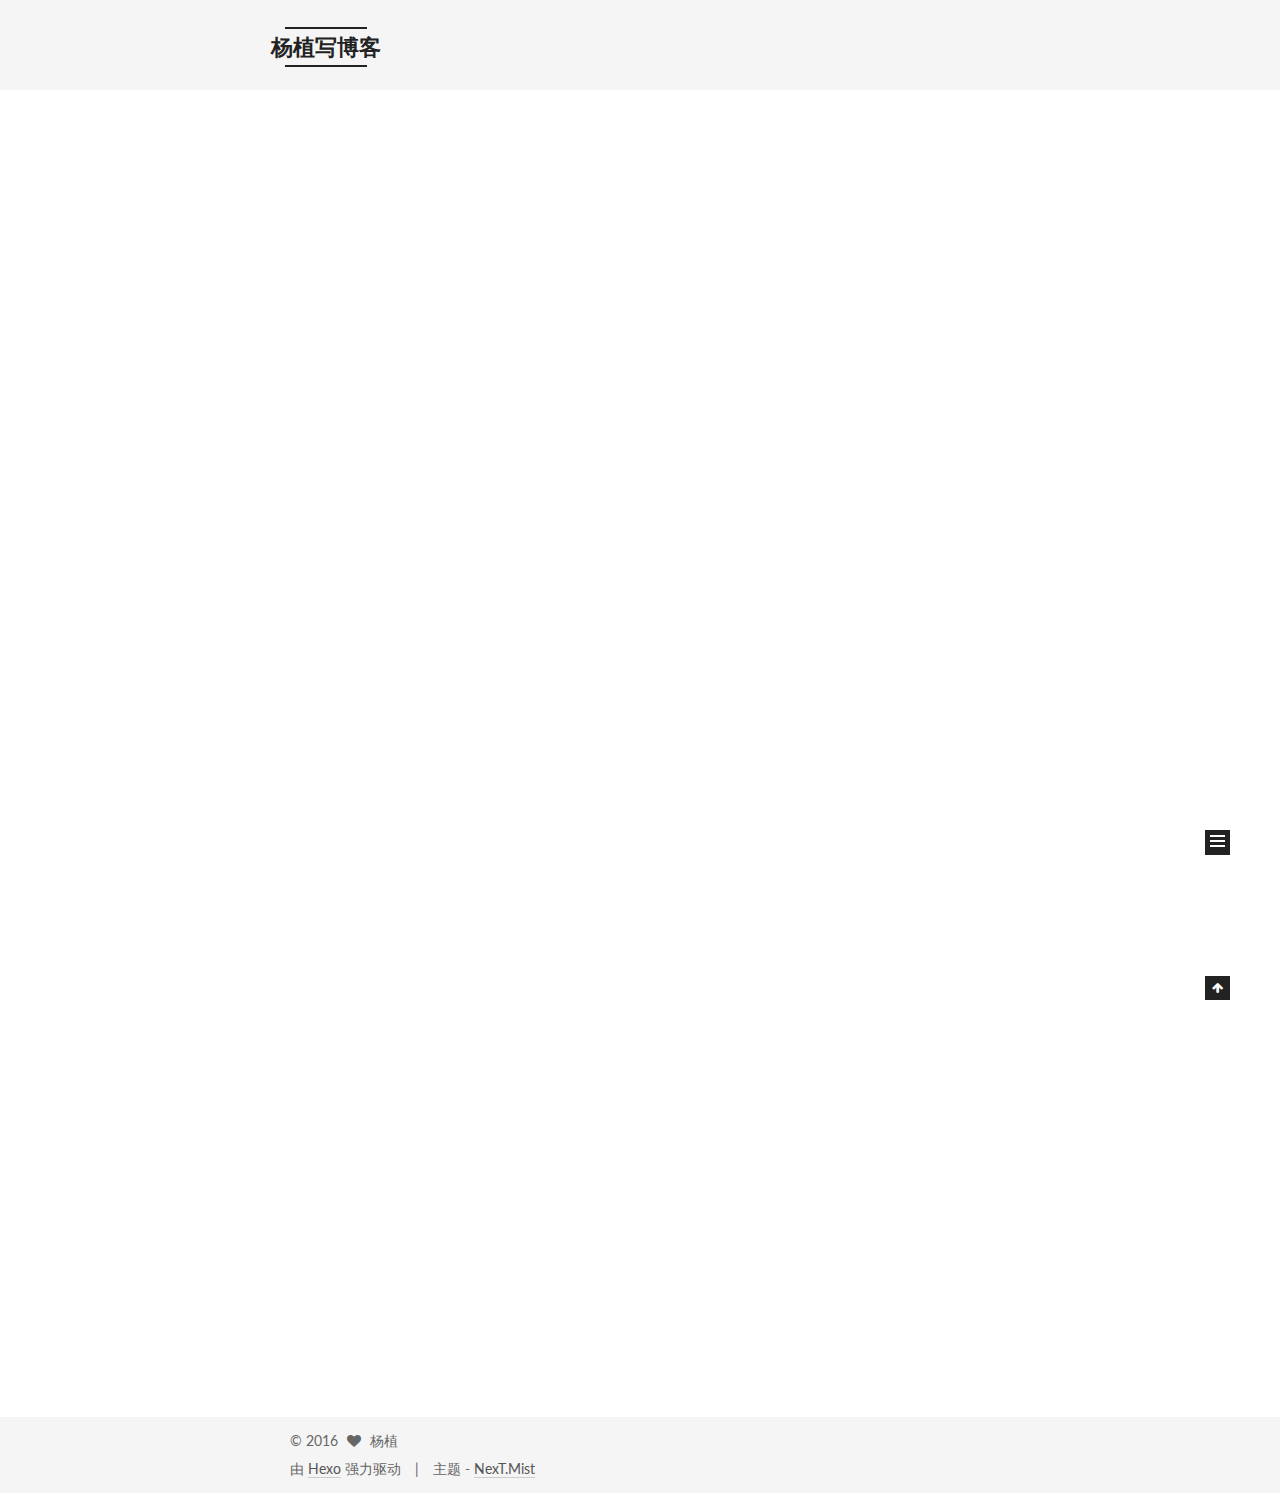
<file: index.html>
<!doctype html>



  


<html class="theme-next mist use-motion">
<head>
  <meta charset="UTF-8"/>
<meta http-equiv="X-UA-Compatible" content="IE=edge,chrome=1" />
<meta name="viewport" content="width=device-width, initial-scale=1, maximum-scale=1"/>



<meta http-equiv="Cache-Control" content="no-transform" />
<meta http-equiv="Cache-Control" content="no-siteapp" />












  
  
  <link href="/vendors/fancybox/source/jquery.fancybox.css?v=2.1.5" rel="stylesheet" type="text/css" />




  
  
  
  

  
    
    
  

  

  

  

  

  
    
    
    <link href="//fonts.googleapis.com/css?family=Lato:300,300italic,400,400italic,700,700italic&subset=latin,latin-ext" rel="stylesheet" type="text/css">
  






<link href="/vendors/font-awesome/css/font-awesome.min.css?v=4.4.0" rel="stylesheet" type="text/css" />

<link href="/css/main.css?v=5.0.1" rel="stylesheet" type="text/css" />


  <meta name="keywords" content="Hexo, NexT" />








  <link rel="shortcut icon" type="image/x-icon" href="/favicon.ico?v=5.0.1" />






<meta name="description">
<meta property="og:type" content="website">
<meta property="og:title" content="杨植写博客">
<meta property="og:url" content="http://yoursite.com/index.html">
<meta property="og:site_name" content="杨植写博客">
<meta property="og:description">
<meta name="twitter:card" content="summary">
<meta name="twitter:title" content="杨植写博客">
<meta name="twitter:description">



<script type="text/javascript" id="hexo.configuration">
  var NexT = window.NexT || {};
  var CONFIG = {
    scheme: 'Mist',
    sidebar: {"position":"left","display":"post"},
    fancybox: true,
    motion: true,
    duoshuo: {
      userId: 0,
      author: '博主'
    }
  };
</script>

  <title> 杨植写博客 </title>
</head>

<body itemscope itemtype="http://schema.org/WebPage" lang="zh-Hans">

  










  
  
    
  

  <div class="container one-collumn sidebar-position-left 
   page-home 
 ">
    <div class="headband"></div>

    <header id="header" class="header" itemscope itemtype="http://schema.org/WPHeader">
      <div class="header-inner"><div class="site-meta ">
  

  <div class="custom-logo-site-title">
    <a href="/"  class="brand" rel="start">
      <span class="logo-line-before"><i></i></span>
      <span class="site-title">杨植写博客</span>
      <span class="logo-line-after"><i></i></span>
    </a>
  </div>
  <p class="site-subtitle"></p>
</div>

<div class="site-nav-toggle">
  <button>
    <span class="btn-bar"></span>
    <span class="btn-bar"></span>
    <span class="btn-bar"></span>
  </button>
</div>

<nav class="site-nav">
  

  
    <ul id="menu" class="menu">
      
        
        <li class="menu-item menu-item-home">
          <a href="/" rel="section">
            
              <i class="menu-item-icon fa fa-fw fa-home"></i> <br />
            
            首页
          </a>
        </li>
      
        
        <li class="menu-item menu-item-archives">
          <a href="/archives" rel="section">
            
              <i class="menu-item-icon fa fa-fw fa-archive"></i> <br />
            
            归档
          </a>
        </li>
      
        
        <li class="menu-item menu-item-tags">
          <a href="/tags" rel="section">
            
              <i class="menu-item-icon fa fa-fw fa-tags"></i> <br />
            
            标签
          </a>
        </li>
      

      
    </ul>
  

  
</nav>

 </div>
    </header>

    <main id="main" class="main">
      <div class="main-inner">
        <div class="content-wrap">
          <div id="content" class="content">
            
  <section id="posts" class="posts-expand">
    
      

  
  

  
  
  

  <article class="post post-type-normal " itemscope itemtype="http://schema.org/Article">

    
      <header class="post-header">

        
        
          <h1 class="post-title" itemprop="name headline">
            
            
              
                
                <a class="post-title-link" href="/2016/05/18/my-blog/" itemprop="url">
                  my blog
                </a>
              
            
          </h1>
        

        <div class="post-meta">
          <span class="post-time">
            <span class="post-meta-item-icon">
              <i class="fa fa-calendar-o"></i>
            </span>
            <span class="post-meta-item-text">发表于</span>
            <time itemprop="dateCreated" datetime="2016-05-18T14:57:11+08:00" content="2016-05-18">
              2016-05-18
            </time>
          </span>

          

          
            
          

          

          
          

          
        </div>
      </header>
    


    <div class="post-body" itemprop="articleBody">

      
      

      
        
          
            
          
        
      
    </div>

    <div>
      
    </div>

    <div>
      
    </div>

    <footer class="post-footer">
      

      

      
      
        <div class="post-eof"></div>
      
    </footer>
  </article>


    
      

  
  

  
  
  

  <article class="post post-type-normal " itemscope itemtype="http://schema.org/Article">

    
      <header class="post-header">

        
        
          <h1 class="post-title" itemprop="name headline">
            
            
              
                
                <a class="post-title-link" href="/2016/05/18/hello-world/" itemprop="url">
                  Hello World
                </a>
              
            
          </h1>
        

        <div class="post-meta">
          <span class="post-time">
            <span class="post-meta-item-icon">
              <i class="fa fa-calendar-o"></i>
            </span>
            <span class="post-meta-item-text">发表于</span>
            <time itemprop="dateCreated" datetime="2016-05-18T14:45:47+08:00" content="2016-05-18">
              2016-05-18
            </time>
          </span>

          

          
            
          

          

          
          

          
        </div>
      </header>
    


    <div class="post-body" itemprop="articleBody">

      
      

      
        
          
            <p>Welcome to <a href="https://hexo.io/" target="_blank" rel="external">Hexo</a>! This is your very first post. Check <a href="https://hexo.io/docs/" target="_blank" rel="external">documentation</a> for more info. If you get any problems when using Hexo, you can find the answer in <a href="https://hexo.io/docs/troubleshooting.html" target="_blank" rel="external">troubleshooting</a> or you can ask me on <a href="https://github.com/hexojs/hexo/issues" target="_blank" rel="external">GitHub</a>.</p>
<h2 id="Quick-Start"><a href="#Quick-Start" class="headerlink" title="Quick Start"></a>Quick Start</h2><h3 id="Create-a-new-post"><a href="#Create-a-new-post" class="headerlink" title="Create a new post"></a>Create a new post</h3><figure class="highlight bash"><table><tr><td class="gutter"><pre><span class="line">1</span><br></pre></td><td class="code"><pre><span class="line">$ hexo new <span class="string">"My New Post"</span></span><br></pre></td></tr></table></figure>
<p>More info: <a href="https://hexo.io/docs/writing.html" target="_blank" rel="external">Writing</a></p>
<h3 id="Run-server"><a href="#Run-server" class="headerlink" title="Run server"></a>Run server</h3><figure class="highlight bash"><table><tr><td class="gutter"><pre><span class="line">1</span><br></pre></td><td class="code"><pre><span class="line">$ hexo server</span><br></pre></td></tr></table></figure>
<p>More info: <a href="https://hexo.io/docs/server.html" target="_blank" rel="external">Server</a></p>
<h3 id="Generate-static-files"><a href="#Generate-static-files" class="headerlink" title="Generate static files"></a>Generate static files</h3><figure class="highlight bash"><table><tr><td class="gutter"><pre><span class="line">1</span><br></pre></td><td class="code"><pre><span class="line">$ hexo generate</span><br></pre></td></tr></table></figure>
<p>More info: <a href="https://hexo.io/docs/generating.html" target="_blank" rel="external">Generating</a></p>
<h3 id="Deploy-to-remote-sites"><a href="#Deploy-to-remote-sites" class="headerlink" title="Deploy to remote sites"></a>Deploy to remote sites</h3><figure class="highlight bash"><table><tr><td class="gutter"><pre><span class="line">1</span><br></pre></td><td class="code"><pre><span class="line">$ hexo deploy</span><br></pre></td></tr></table></figure>
<p>More info: <a href="https://hexo.io/docs/deployment.html" target="_blank" rel="external">Deployment</a></p>

          
        
      
    </div>

    <div>
      
    </div>

    <div>
      
    </div>

    <footer class="post-footer">
      

      

      
      
        <div class="post-eof"></div>
      
    </footer>
  </article>


    
  </section>

  


          </div>
          


          

        </div>
        
          
  
  <div class="sidebar-toggle">
    <div class="sidebar-toggle-line-wrap">
      <span class="sidebar-toggle-line sidebar-toggle-line-first"></span>
      <span class="sidebar-toggle-line sidebar-toggle-line-middle"></span>
      <span class="sidebar-toggle-line sidebar-toggle-line-last"></span>
    </div>
  </div>

  <aside id="sidebar" class="sidebar">
    <div class="sidebar-inner">

      

      

      <section class="site-overview sidebar-panel  sidebar-panel-active ">
        <div class="site-author motion-element" itemprop="author" itemscope itemtype="http://schema.org/Person">
          <img class="site-author-image" itemprop="image"
               src="/images/avatar.gif"
               alt="杨植" />
          <p class="site-author-name" itemprop="name">杨植</p>
          <p class="site-description motion-element" itemprop="description"></p>
        </div>
        <nav class="site-state motion-element">
          <div class="site-state-item site-state-posts">
            <a href="/archives">
              <span class="site-state-item-count">2</span>
              <span class="site-state-item-name">日志</span>
            </a>
          </div>

          

          

        </nav>

        

        <div class="links-of-author motion-element">
          
        </div>

        
        

        
        

      </section>

      

    </div>
  </aside>


        
      </div>
    </main>

    <footer id="footer" class="footer">
      <div class="footer-inner">
        <div class="copyright" >
  
  &copy; 
  <span itemprop="copyrightYear">2016</span>
  <span class="with-love">
    <i class="fa fa-heart"></i>
  </span>
  <span class="author" itemprop="copyrightHolder">杨植</span>
</div>

<div class="powered-by">
  由 <a class="theme-link" href="http://hexo.io">Hexo</a> 强力驱动
</div>

<div class="theme-info">
  主题 -
  <a class="theme-link" href="https://github.com/iissnan/hexo-theme-next">
    NexT.Mist
  </a>
</div>

        

        
      </div>
    </footer>

    <div class="back-to-top">
      <i class="fa fa-arrow-up"></i>
    </div>
  </div>

  

<script type="text/javascript">
  if (Object.prototype.toString.call(window.Promise) !== '[object Function]') {
    window.Promise = null;
  }
</script>









  



  
  <script type="text/javascript" src="/vendors/jquery/index.js?v=2.1.3"></script>

  
  <script type="text/javascript" src="/vendors/fastclick/lib/fastclick.min.js?v=1.0.6"></script>

  
  <script type="text/javascript" src="/vendors/jquery_lazyload/jquery.lazyload.js?v=1.9.7"></script>

  
  <script type="text/javascript" src="/vendors/velocity/velocity.min.js?v=1.2.1"></script>

  
  <script type="text/javascript" src="/vendors/velocity/velocity.ui.min.js?v=1.2.1"></script>

  
  <script type="text/javascript" src="/vendors/fancybox/source/jquery.fancybox.pack.js?v=2.1.5"></script>


  


  <script type="text/javascript" src="/js/src/utils.js?v=5.0.1"></script>

  <script type="text/javascript" src="/js/src/motion.js?v=5.0.1"></script>



  
  

  

  


  <script type="text/javascript" src="/js/src/bootstrap.js?v=5.0.1"></script>



  



  



  
  
  

  

  

</body>
</html>
</file>
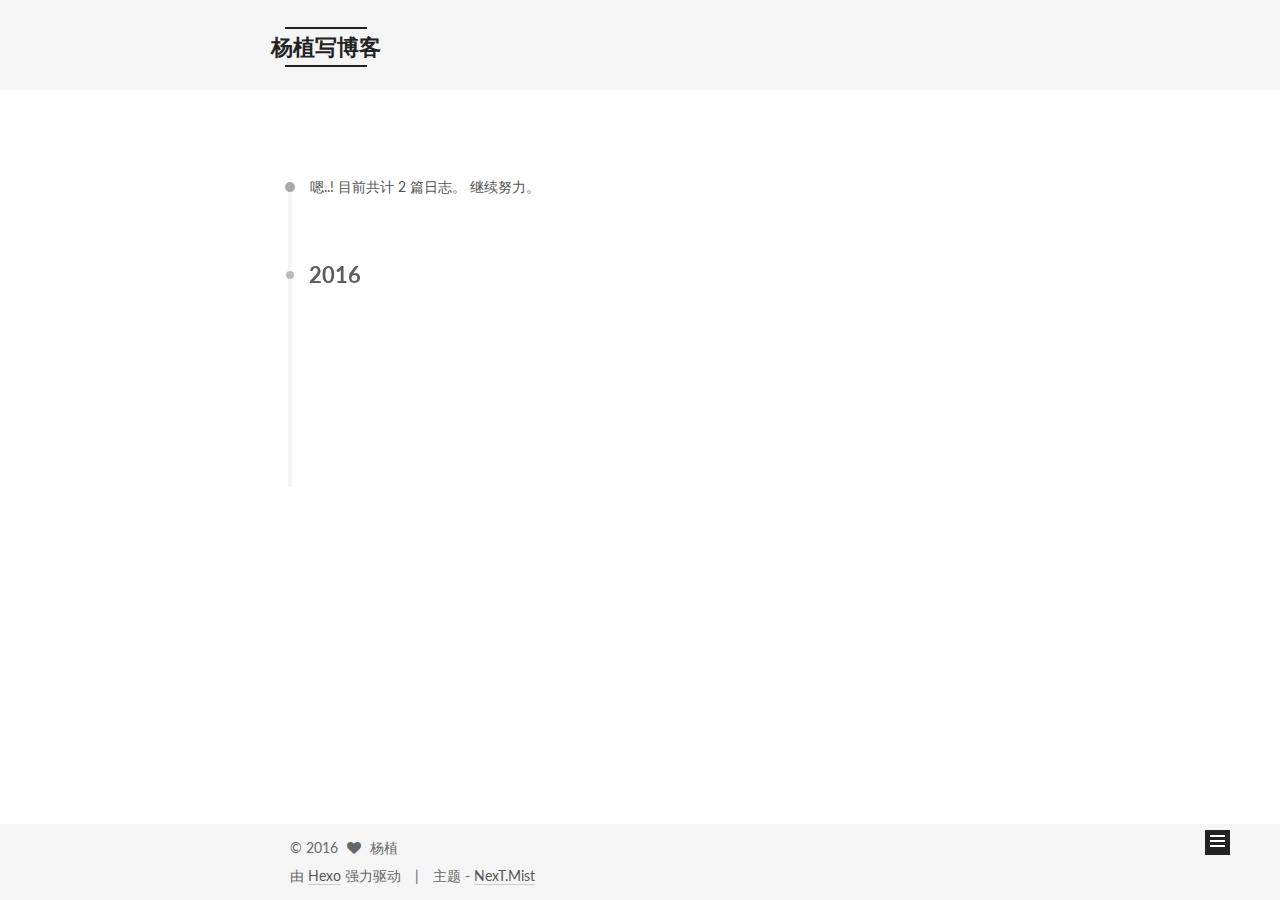
<file: archives/index.html>
<!doctype html>



  


<html class="theme-next mist use-motion">
<head>
  <meta charset="UTF-8"/>
<meta http-equiv="X-UA-Compatible" content="IE=edge,chrome=1" />
<meta name="viewport" content="width=device-width, initial-scale=1, maximum-scale=1"/>



<meta http-equiv="Cache-Control" content="no-transform" />
<meta http-equiv="Cache-Control" content="no-siteapp" />












  
  
  <link href="/vendors/fancybox/source/jquery.fancybox.css?v=2.1.5" rel="stylesheet" type="text/css" />




  
  
  
  

  
    
    
  

  

  

  

  

  
    
    
    <link href="//fonts.googleapis.com/css?family=Lato:300,300italic,400,400italic,700,700italic&subset=latin,latin-ext" rel="stylesheet" type="text/css">
  






<link href="/vendors/font-awesome/css/font-awesome.min.css?v=4.4.0" rel="stylesheet" type="text/css" />

<link href="/css/main.css?v=5.0.1" rel="stylesheet" type="text/css" />


  <meta name="keywords" content="Hexo, NexT" />








  <link rel="shortcut icon" type="image/x-icon" href="/favicon.ico?v=5.0.1" />






<meta name="description">
<meta property="og:type" content="website">
<meta property="og:title" content="杨植写博客">
<meta property="og:url" content="http://yoursite.com/archives/index.html">
<meta property="og:site_name" content="杨植写博客">
<meta property="og:description">
<meta name="twitter:card" content="summary">
<meta name="twitter:title" content="杨植写博客">
<meta name="twitter:description">



<script type="text/javascript" id="hexo.configuration">
  var NexT = window.NexT || {};
  var CONFIG = {
    scheme: 'Mist',
    sidebar: {"position":"left","display":"post"},
    fancybox: true,
    motion: true,
    duoshuo: {
      userId: 0,
      author: '博主'
    }
  };
</script>

  <title> 归档 | 杨植写博客 </title>
</head>

<body itemscope itemtype="http://schema.org/WebPage" lang="zh-Hans">

  










  
  
    
  

  <div class="container one-collumn sidebar-position-left  page-archive  ">
    <div class="headband"></div>

    <header id="header" class="header" itemscope itemtype="http://schema.org/WPHeader">
      <div class="header-inner"><div class="site-meta ">
  

  <div class="custom-logo-site-title">
    <a href="/"  class="brand" rel="start">
      <span class="logo-line-before"><i></i></span>
      <span class="site-title">杨植写博客</span>
      <span class="logo-line-after"><i></i></span>
    </a>
  </div>
  <p class="site-subtitle"></p>
</div>

<div class="site-nav-toggle">
  <button>
    <span class="btn-bar"></span>
    <span class="btn-bar"></span>
    <span class="btn-bar"></span>
  </button>
</div>

<nav class="site-nav">
  

  
    <ul id="menu" class="menu">
      
        
        <li class="menu-item menu-item-home">
          <a href="/" rel="section">
            
              <i class="menu-item-icon fa fa-fw fa-home"></i> <br />
            
            首页
          </a>
        </li>
      
        
        <li class="menu-item menu-item-archives">
          <a href="/archives" rel="section">
            
              <i class="menu-item-icon fa fa-fw fa-archive"></i> <br />
            
            归档
          </a>
        </li>
      
        
        <li class="menu-item menu-item-tags">
          <a href="/tags" rel="section">
            
              <i class="menu-item-icon fa fa-fw fa-tags"></i> <br />
            
            标签
          </a>
        </li>
      

      
    </ul>
  

  
</nav>

 </div>
    </header>

    <main id="main" class="main">
      <div class="main-inner">
        <div class="content-wrap">
          <div id="content" class="content">
            

  <section id="posts" class="posts-collapse">
    <span class="archive-move-on"></span>

    <span class="archive-page-counter">
      
      
      
        
      
      嗯..! 目前共计 2 篇日志。 继续努力。
    </span>

    

      
      
      

      
        
        <div class="collection-title">
          <h2 class="archive-year motion-element" id="archive-year-2016">2016</h2>
        </div>
      
      

      

  <article class="post post-type-normal" itemscope itemtype="http://schema.org/Article">
    <header class="post-header">

      <h1 class="post-title">
        
            <a class="post-title-link" href="/2016/05/18/my-blog/" itemprop="url">
              
                <span itemprop="name">my blog</span>
              
            </a>
        
      </h1>

      <div class="post-meta">
        <time class="post-time" itemprop="dateCreated"
              datetime="2016-05-18T14:57:11+08:00"
              content="2016-05-18" >
          05-18
        </time>
      </div>

    </header>
  </article>



    

      
      
      

      
      

      

  <article class="post post-type-normal" itemscope itemtype="http://schema.org/Article">
    <header class="post-header">

      <h1 class="post-title">
        
            <a class="post-title-link" href="/2016/05/18/hello-world/" itemprop="url">
              
                <span itemprop="name">Hello World</span>
              
            </a>
        
      </h1>

      <div class="post-meta">
        <time class="post-time" itemprop="dateCreated"
              datetime="2016-05-18T14:45:47+08:00"
              content="2016-05-18" >
          05-18
        </time>
      </div>

    </header>
  </article>



    

  </section>

  



          </div>
          


          

        </div>
        
          
  
  <div class="sidebar-toggle">
    <div class="sidebar-toggle-line-wrap">
      <span class="sidebar-toggle-line sidebar-toggle-line-first"></span>
      <span class="sidebar-toggle-line sidebar-toggle-line-middle"></span>
      <span class="sidebar-toggle-line sidebar-toggle-line-last"></span>
    </div>
  </div>

  <aside id="sidebar" class="sidebar">
    <div class="sidebar-inner">

      

      

      <section class="site-overview sidebar-panel  sidebar-panel-active ">
        <div class="site-author motion-element" itemprop="author" itemscope itemtype="http://schema.org/Person">
          <img class="site-author-image" itemprop="image"
               src="/images/avatar.gif"
               alt="杨植" />
          <p class="site-author-name" itemprop="name">杨植</p>
          <p class="site-description motion-element" itemprop="description"></p>
        </div>
        <nav class="site-state motion-element">
          <div class="site-state-item site-state-posts">
            <a href="/archives">
              <span class="site-state-item-count">2</span>
              <span class="site-state-item-name">日志</span>
            </a>
          </div>

          

          

        </nav>

        

        <div class="links-of-author motion-element">
          
        </div>

        
        

        
        

      </section>

      

    </div>
  </aside>


        
      </div>
    </main>

    <footer id="footer" class="footer">
      <div class="footer-inner">
        <div class="copyright" >
  
  &copy; 
  <span itemprop="copyrightYear">2016</span>
  <span class="with-love">
    <i class="fa fa-heart"></i>
  </span>
  <span class="author" itemprop="copyrightHolder">杨植</span>
</div>

<div class="powered-by">
  由 <a class="theme-link" href="http://hexo.io">Hexo</a> 强力驱动
</div>

<div class="theme-info">
  主题 -
  <a class="theme-link" href="https://github.com/iissnan/hexo-theme-next">
    NexT.Mist
  </a>
</div>

        

        
      </div>
    </footer>

    <div class="back-to-top">
      <i class="fa fa-arrow-up"></i>
    </div>
  </div>

  

<script type="text/javascript">
  if (Object.prototype.toString.call(window.Promise) !== '[object Function]') {
    window.Promise = null;
  }
</script>









  



  
  <script type="text/javascript" src="/vendors/jquery/index.js?v=2.1.3"></script>

  
  <script type="text/javascript" src="/vendors/fastclick/lib/fastclick.min.js?v=1.0.6"></script>

  
  <script type="text/javascript" src="/vendors/jquery_lazyload/jquery.lazyload.js?v=1.9.7"></script>

  
  <script type="text/javascript" src="/vendors/velocity/velocity.min.js?v=1.2.1"></script>

  
  <script type="text/javascript" src="/vendors/velocity/velocity.ui.min.js?v=1.2.1"></script>

  
  <script type="text/javascript" src="/vendors/fancybox/source/jquery.fancybox.pack.js?v=2.1.5"></script>


  


  <script type="text/javascript" src="/js/src/utils.js?v=5.0.1"></script>

  <script type="text/javascript" src="/js/src/motion.js?v=5.0.1"></script>



  
  

  
  
    <script type="text/javascript" id="motion.page.archive">
      $('.archive-year').velocity('transition.slideLeftIn');
    </script>
  


  


  <script type="text/javascript" src="/js/src/bootstrap.js?v=5.0.1"></script>



  



  



  
  
  

  

  

</body>
</html>
</file>
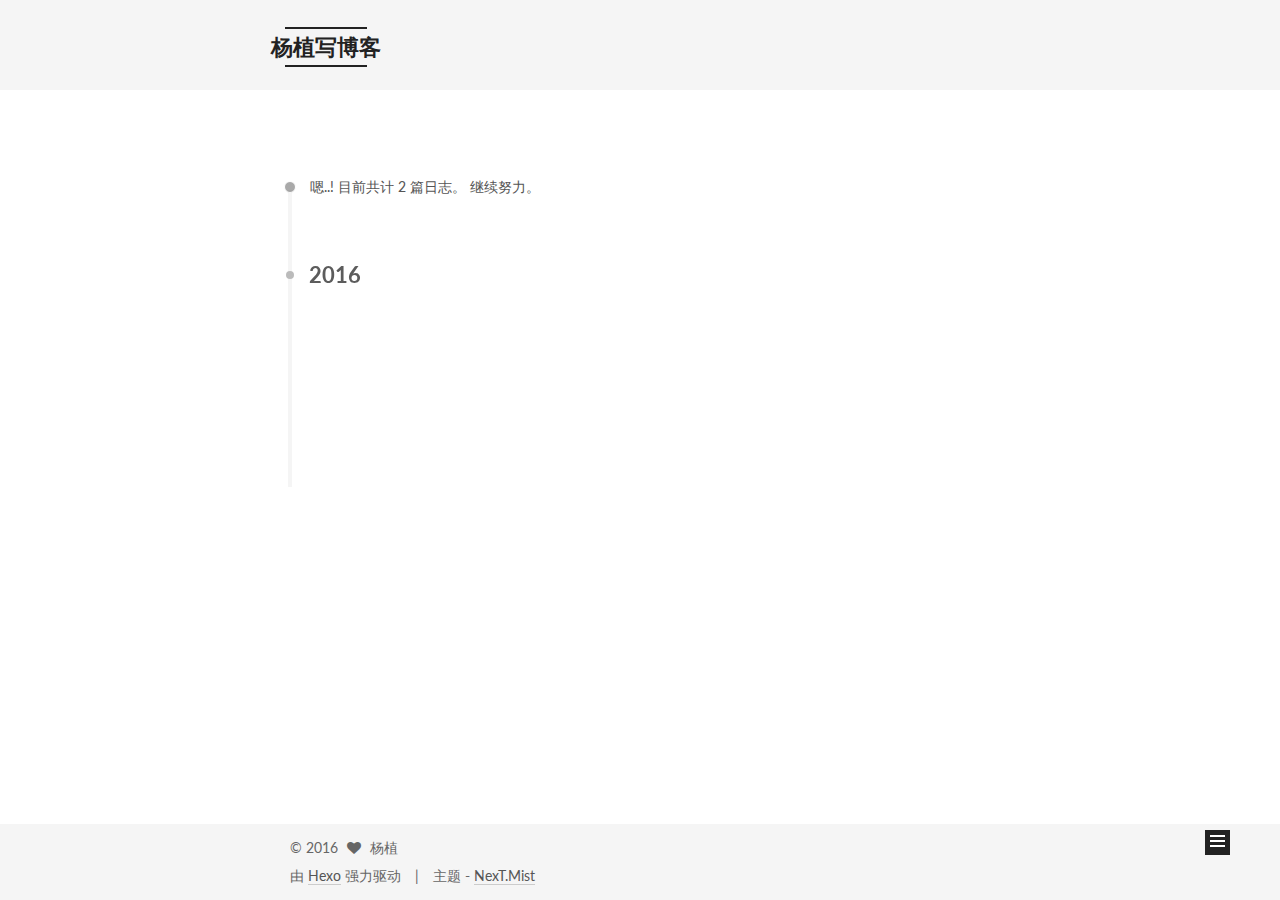
<file: archives/2016/index.html>
<!doctype html>



  


<html class="theme-next mist use-motion">
<head>
  <meta charset="UTF-8"/>
<meta http-equiv="X-UA-Compatible" content="IE=edge,chrome=1" />
<meta name="viewport" content="width=device-width, initial-scale=1, maximum-scale=1"/>



<meta http-equiv="Cache-Control" content="no-transform" />
<meta http-equiv="Cache-Control" content="no-siteapp" />












  
  
  <link href="/vendors/fancybox/source/jquery.fancybox.css?v=2.1.5" rel="stylesheet" type="text/css" />




  
  
  
  

  
    
    
  

  

  

  

  

  
    
    
    <link href="//fonts.googleapis.com/css?family=Lato:300,300italic,400,400italic,700,700italic&subset=latin,latin-ext" rel="stylesheet" type="text/css">
  






<link href="/vendors/font-awesome/css/font-awesome.min.css?v=4.4.0" rel="stylesheet" type="text/css" />

<link href="/css/main.css?v=5.0.1" rel="stylesheet" type="text/css" />


  <meta name="keywords" content="Hexo, NexT" />








  <link rel="shortcut icon" type="image/x-icon" href="/favicon.ico?v=5.0.1" />






<meta name="description">
<meta property="og:type" content="website">
<meta property="og:title" content="杨植写博客">
<meta property="og:url" content="http://yoursite.com/archives/2016/index.html">
<meta property="og:site_name" content="杨植写博客">
<meta property="og:description">
<meta name="twitter:card" content="summary">
<meta name="twitter:title" content="杨植写博客">
<meta name="twitter:description">



<script type="text/javascript" id="hexo.configuration">
  var NexT = window.NexT || {};
  var CONFIG = {
    scheme: 'Mist',
    sidebar: {"position":"left","display":"post"},
    fancybox: true,
    motion: true,
    duoshuo: {
      userId: 0,
      author: '博主'
    }
  };
</script>

  <title> 归档 | 杨植写博客 </title>
</head>

<body itemscope itemtype="http://schema.org/WebPage" lang="zh-Hans">

  










  
  
    
  

  <div class="container one-collumn sidebar-position-left  page-archive  ">
    <div class="headband"></div>

    <header id="header" class="header" itemscope itemtype="http://schema.org/WPHeader">
      <div class="header-inner"><div class="site-meta ">
  

  <div class="custom-logo-site-title">
    <a href="/"  class="brand" rel="start">
      <span class="logo-line-before"><i></i></span>
      <span class="site-title">杨植写博客</span>
      <span class="logo-line-after"><i></i></span>
    </a>
  </div>
  <p class="site-subtitle"></p>
</div>

<div class="site-nav-toggle">
  <button>
    <span class="btn-bar"></span>
    <span class="btn-bar"></span>
    <span class="btn-bar"></span>
  </button>
</div>

<nav class="site-nav">
  

  
    <ul id="menu" class="menu">
      
        
        <li class="menu-item menu-item-home">
          <a href="/" rel="section">
            
              <i class="menu-item-icon fa fa-fw fa-home"></i> <br />
            
            首页
          </a>
        </li>
      
        
        <li class="menu-item menu-item-archives">
          <a href="/archives" rel="section">
            
              <i class="menu-item-icon fa fa-fw fa-archive"></i> <br />
            
            归档
          </a>
        </li>
      
        
        <li class="menu-item menu-item-tags">
          <a href="/tags" rel="section">
            
              <i class="menu-item-icon fa fa-fw fa-tags"></i> <br />
            
            标签
          </a>
        </li>
      

      
    </ul>
  

  
</nav>

 </div>
    </header>

    <main id="main" class="main">
      <div class="main-inner">
        <div class="content-wrap">
          <div id="content" class="content">
            

  <section id="posts" class="posts-collapse">
    <span class="archive-move-on"></span>

    <span class="archive-page-counter">
      
      
      
        
      
      嗯..! 目前共计 2 篇日志。 继续努力。
    </span>

    

      
      
      

      
        
        <div class="collection-title">
          <h2 class="archive-year motion-element" id="archive-year-2016">2016</h2>
        </div>
      
      

      

  <article class="post post-type-normal" itemscope itemtype="http://schema.org/Article">
    <header class="post-header">

      <h1 class="post-title">
        
            <a class="post-title-link" href="/2016/05/18/my-blog/" itemprop="url">
              
                <span itemprop="name">my blog</span>
              
            </a>
        
      </h1>

      <div class="post-meta">
        <time class="post-time" itemprop="dateCreated"
              datetime="2016-05-18T14:57:11+08:00"
              content="2016-05-18" >
          05-18
        </time>
      </div>

    </header>
  </article>



    

      
      
      

      
      

      

  <article class="post post-type-normal" itemscope itemtype="http://schema.org/Article">
    <header class="post-header">

      <h1 class="post-title">
        
            <a class="post-title-link" href="/2016/05/18/hello-world/" itemprop="url">
              
                <span itemprop="name">Hello World</span>
              
            </a>
        
      </h1>

      <div class="post-meta">
        <time class="post-time" itemprop="dateCreated"
              datetime="2016-05-18T14:45:47+08:00"
              content="2016-05-18" >
          05-18
        </time>
      </div>

    </header>
  </article>



    

  </section>

  



          </div>
          


          

        </div>
        
          
  
  <div class="sidebar-toggle">
    <div class="sidebar-toggle-line-wrap">
      <span class="sidebar-toggle-line sidebar-toggle-line-first"></span>
      <span class="sidebar-toggle-line sidebar-toggle-line-middle"></span>
      <span class="sidebar-toggle-line sidebar-toggle-line-last"></span>
    </div>
  </div>

  <aside id="sidebar" class="sidebar">
    <div class="sidebar-inner">

      

      

      <section class="site-overview sidebar-panel  sidebar-panel-active ">
        <div class="site-author motion-element" itemprop="author" itemscope itemtype="http://schema.org/Person">
          <img class="site-author-image" itemprop="image"
               src="/images/avatar.gif"
               alt="杨植" />
          <p class="site-author-name" itemprop="name">杨植</p>
          <p class="site-description motion-element" itemprop="description"></p>
        </div>
        <nav class="site-state motion-element">
          <div class="site-state-item site-state-posts">
            <a href="/archives">
              <span class="site-state-item-count">2</span>
              <span class="site-state-item-name">日志</span>
            </a>
          </div>

          

          

        </nav>

        

        <div class="links-of-author motion-element">
          
        </div>

        
        

        
        

      </section>

      

    </div>
  </aside>


        
      </div>
    </main>

    <footer id="footer" class="footer">
      <div class="footer-inner">
        <div class="copyright" >
  
  &copy; 
  <span itemprop="copyrightYear">2016</span>
  <span class="with-love">
    <i class="fa fa-heart"></i>
  </span>
  <span class="author" itemprop="copyrightHolder">杨植</span>
</div>

<div class="powered-by">
  由 <a class="theme-link" href="http://hexo.io">Hexo</a> 强力驱动
</div>

<div class="theme-info">
  主题 -
  <a class="theme-link" href="https://github.com/iissnan/hexo-theme-next">
    NexT.Mist
  </a>
</div>

        

        
      </div>
    </footer>

    <div class="back-to-top">
      <i class="fa fa-arrow-up"></i>
    </div>
  </div>

  

<script type="text/javascript">
  if (Object.prototype.toString.call(window.Promise) !== '[object Function]') {
    window.Promise = null;
  }
</script>









  



  
  <script type="text/javascript" src="/vendors/jquery/index.js?v=2.1.3"></script>

  
  <script type="text/javascript" src="/vendors/fastclick/lib/fastclick.min.js?v=1.0.6"></script>

  
  <script type="text/javascript" src="/vendors/jquery_lazyload/jquery.lazyload.js?v=1.9.7"></script>

  
  <script type="text/javascript" src="/vendors/velocity/velocity.min.js?v=1.2.1"></script>

  
  <script type="text/javascript" src="/vendors/velocity/velocity.ui.min.js?v=1.2.1"></script>

  
  <script type="text/javascript" src="/vendors/fancybox/source/jquery.fancybox.pack.js?v=2.1.5"></script>


  


  <script type="text/javascript" src="/js/src/utils.js?v=5.0.1"></script>

  <script type="text/javascript" src="/js/src/motion.js?v=5.0.1"></script>



  
  

  
  
    <script type="text/javascript" id="motion.page.archive">
      $('.archive-year').velocity('transition.slideLeftIn');
    </script>
  


  


  <script type="text/javascript" src="/js/src/bootstrap.js?v=5.0.1"></script>



  



  



  
  
  

  

  

</body>
</html>
</file>
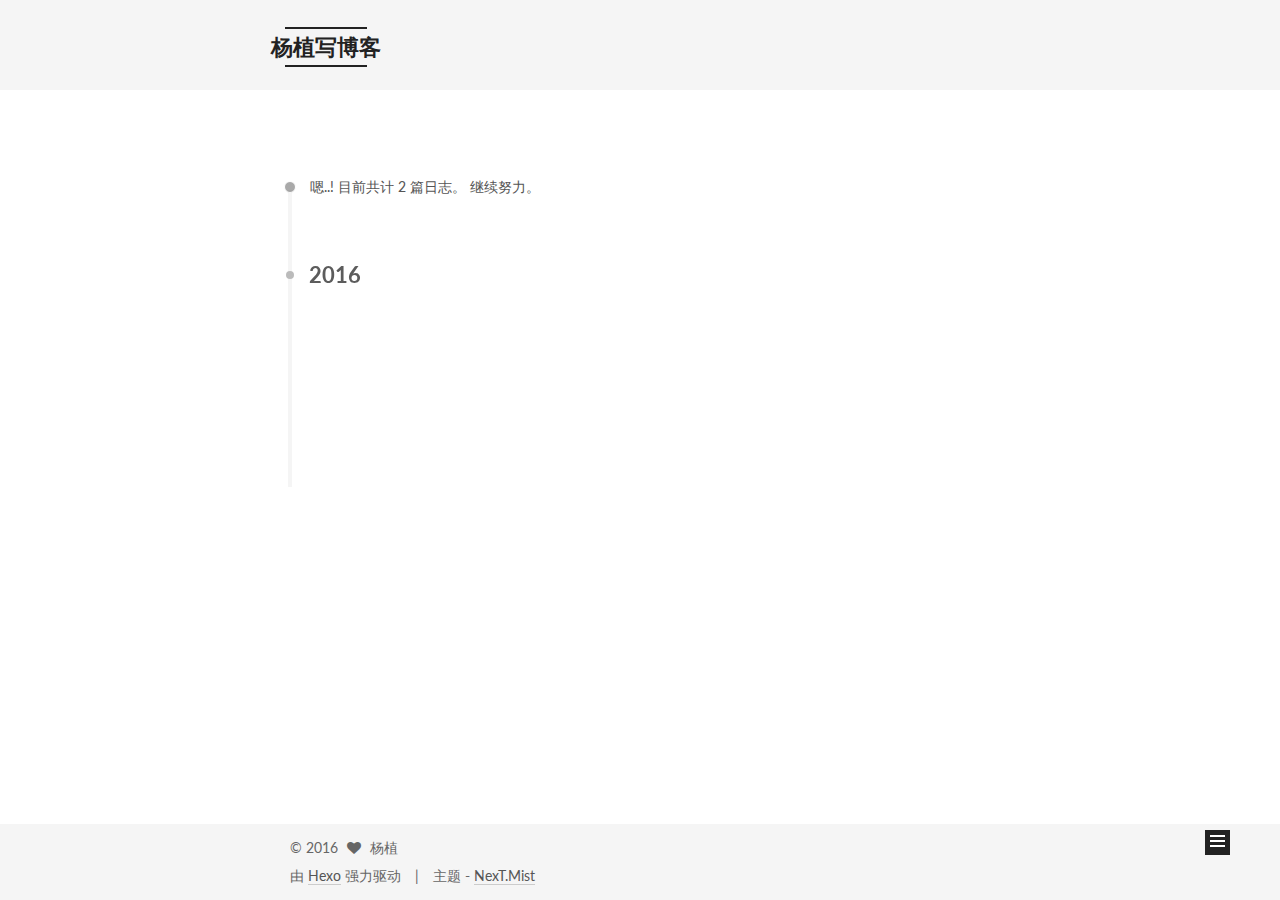
<file: archives/2016/05/index.html>
<!doctype html>



  


<html class="theme-next mist use-motion">
<head>
  <meta charset="UTF-8"/>
<meta http-equiv="X-UA-Compatible" content="IE=edge,chrome=1" />
<meta name="viewport" content="width=device-width, initial-scale=1, maximum-scale=1"/>



<meta http-equiv="Cache-Control" content="no-transform" />
<meta http-equiv="Cache-Control" content="no-siteapp" />












  
  
  <link href="/vendors/fancybox/source/jquery.fancybox.css?v=2.1.5" rel="stylesheet" type="text/css" />




  
  
  
  

  
    
    
  

  

  

  

  

  
    
    
    <link href="//fonts.googleapis.com/css?family=Lato:300,300italic,400,400italic,700,700italic&subset=latin,latin-ext" rel="stylesheet" type="text/css">
  






<link href="/vendors/font-awesome/css/font-awesome.min.css?v=4.4.0" rel="stylesheet" type="text/css" />

<link href="/css/main.css?v=5.0.1" rel="stylesheet" type="text/css" />


  <meta name="keywords" content="Hexo, NexT" />








  <link rel="shortcut icon" type="image/x-icon" href="/favicon.ico?v=5.0.1" />






<meta name="description">
<meta property="og:type" content="website">
<meta property="og:title" content="杨植写博客">
<meta property="og:url" content="http://yoursite.com/archives/2016/05/index.html">
<meta property="og:site_name" content="杨植写博客">
<meta property="og:description">
<meta name="twitter:card" content="summary">
<meta name="twitter:title" content="杨植写博客">
<meta name="twitter:description">



<script type="text/javascript" id="hexo.configuration">
  var NexT = window.NexT || {};
  var CONFIG = {
    scheme: 'Mist',
    sidebar: {"position":"left","display":"post"},
    fancybox: true,
    motion: true,
    duoshuo: {
      userId: 0,
      author: '博主'
    }
  };
</script>

  <title> 归档 | 杨植写博客 </title>
</head>

<body itemscope itemtype="http://schema.org/WebPage" lang="zh-Hans">

  










  
  
    
  

  <div class="container one-collumn sidebar-position-left  page-archive  ">
    <div class="headband"></div>

    <header id="header" class="header" itemscope itemtype="http://schema.org/WPHeader">
      <div class="header-inner"><div class="site-meta ">
  

  <div class="custom-logo-site-title">
    <a href="/"  class="brand" rel="start">
      <span class="logo-line-before"><i></i></span>
      <span class="site-title">杨植写博客</span>
      <span class="logo-line-after"><i></i></span>
    </a>
  </div>
  <p class="site-subtitle"></p>
</div>

<div class="site-nav-toggle">
  <button>
    <span class="btn-bar"></span>
    <span class="btn-bar"></span>
    <span class="btn-bar"></span>
  </button>
</div>

<nav class="site-nav">
  

  
    <ul id="menu" class="menu">
      
        
        <li class="menu-item menu-item-home">
          <a href="/" rel="section">
            
              <i class="menu-item-icon fa fa-fw fa-home"></i> <br />
            
            首页
          </a>
        </li>
      
        
        <li class="menu-item menu-item-archives">
          <a href="/archives" rel="section">
            
              <i class="menu-item-icon fa fa-fw fa-archive"></i> <br />
            
            归档
          </a>
        </li>
      
        
        <li class="menu-item menu-item-tags">
          <a href="/tags" rel="section">
            
              <i class="menu-item-icon fa fa-fw fa-tags"></i> <br />
            
            标签
          </a>
        </li>
      

      
    </ul>
  

  
</nav>

 </div>
    </header>

    <main id="main" class="main">
      <div class="main-inner">
        <div class="content-wrap">
          <div id="content" class="content">
            

  <section id="posts" class="posts-collapse">
    <span class="archive-move-on"></span>

    <span class="archive-page-counter">
      
      
      
        
      
      嗯..! 目前共计 2 篇日志。 继续努力。
    </span>

    

      
      
      

      
        
        <div class="collection-title">
          <h2 class="archive-year motion-element" id="archive-year-2016">2016</h2>
        </div>
      
      

      

  <article class="post post-type-normal" itemscope itemtype="http://schema.org/Article">
    <header class="post-header">

      <h1 class="post-title">
        
            <a class="post-title-link" href="/2016/05/18/my-blog/" itemprop="url">
              
                <span itemprop="name">my blog</span>
              
            </a>
        
      </h1>

      <div class="post-meta">
        <time class="post-time" itemprop="dateCreated"
              datetime="2016-05-18T14:57:11+08:00"
              content="2016-05-18" >
          05-18
        </time>
      </div>

    </header>
  </article>



    

      
      
      

      
      

      

  <article class="post post-type-normal" itemscope itemtype="http://schema.org/Article">
    <header class="post-header">

      <h1 class="post-title">
        
            <a class="post-title-link" href="/2016/05/18/hello-world/" itemprop="url">
              
                <span itemprop="name">Hello World</span>
              
            </a>
        
      </h1>

      <div class="post-meta">
        <time class="post-time" itemprop="dateCreated"
              datetime="2016-05-18T14:45:47+08:00"
              content="2016-05-18" >
          05-18
        </time>
      </div>

    </header>
  </article>



    

  </section>

  



          </div>
          


          

        </div>
        
          
  
  <div class="sidebar-toggle">
    <div class="sidebar-toggle-line-wrap">
      <span class="sidebar-toggle-line sidebar-toggle-line-first"></span>
      <span class="sidebar-toggle-line sidebar-toggle-line-middle"></span>
      <span class="sidebar-toggle-line sidebar-toggle-line-last"></span>
    </div>
  </div>

  <aside id="sidebar" class="sidebar">
    <div class="sidebar-inner">

      

      

      <section class="site-overview sidebar-panel  sidebar-panel-active ">
        <div class="site-author motion-element" itemprop="author" itemscope itemtype="http://schema.org/Person">
          <img class="site-author-image" itemprop="image"
               src="/images/avatar.gif"
               alt="杨植" />
          <p class="site-author-name" itemprop="name">杨植</p>
          <p class="site-description motion-element" itemprop="description"></p>
        </div>
        <nav class="site-state motion-element">
          <div class="site-state-item site-state-posts">
            <a href="/archives">
              <span class="site-state-item-count">2</span>
              <span class="site-state-item-name">日志</span>
            </a>
          </div>

          

          

        </nav>

        

        <div class="links-of-author motion-element">
          
        </div>

        
        

        
        

      </section>

      

    </div>
  </aside>


        
      </div>
    </main>

    <footer id="footer" class="footer">
      <div class="footer-inner">
        <div class="copyright" >
  
  &copy; 
  <span itemprop="copyrightYear">2016</span>
  <span class="with-love">
    <i class="fa fa-heart"></i>
  </span>
  <span class="author" itemprop="copyrightHolder">杨植</span>
</div>

<div class="powered-by">
  由 <a class="theme-link" href="http://hexo.io">Hexo</a> 强力驱动
</div>

<div class="theme-info">
  主题 -
  <a class="theme-link" href="https://github.com/iissnan/hexo-theme-next">
    NexT.Mist
  </a>
</div>

        

        
      </div>
    </footer>

    <div class="back-to-top">
      <i class="fa fa-arrow-up"></i>
    </div>
  </div>

  

<script type="text/javascript">
  if (Object.prototype.toString.call(window.Promise) !== '[object Function]') {
    window.Promise = null;
  }
</script>









  



  
  <script type="text/javascript" src="/vendors/jquery/index.js?v=2.1.3"></script>

  
  <script type="text/javascript" src="/vendors/fastclick/lib/fastclick.min.js?v=1.0.6"></script>

  
  <script type="text/javascript" src="/vendors/jquery_lazyload/jquery.lazyload.js?v=1.9.7"></script>

  
  <script type="text/javascript" src="/vendors/velocity/velocity.min.js?v=1.2.1"></script>

  
  <script type="text/javascript" src="/vendors/velocity/velocity.ui.min.js?v=1.2.1"></script>

  
  <script type="text/javascript" src="/vendors/fancybox/source/jquery.fancybox.pack.js?v=2.1.5"></script>


  


  <script type="text/javascript" src="/js/src/utils.js?v=5.0.1"></script>

  <script type="text/javascript" src="/js/src/motion.js?v=5.0.1"></script>



  
  

  
  
    <script type="text/javascript" id="motion.page.archive">
      $('.archive-year').velocity('transition.slideLeftIn');
    </script>
  


  


  <script type="text/javascript" src="/js/src/bootstrap.js?v=5.0.1"></script>



  



  



  
  
  

  

  

</body>
</html>
</file>
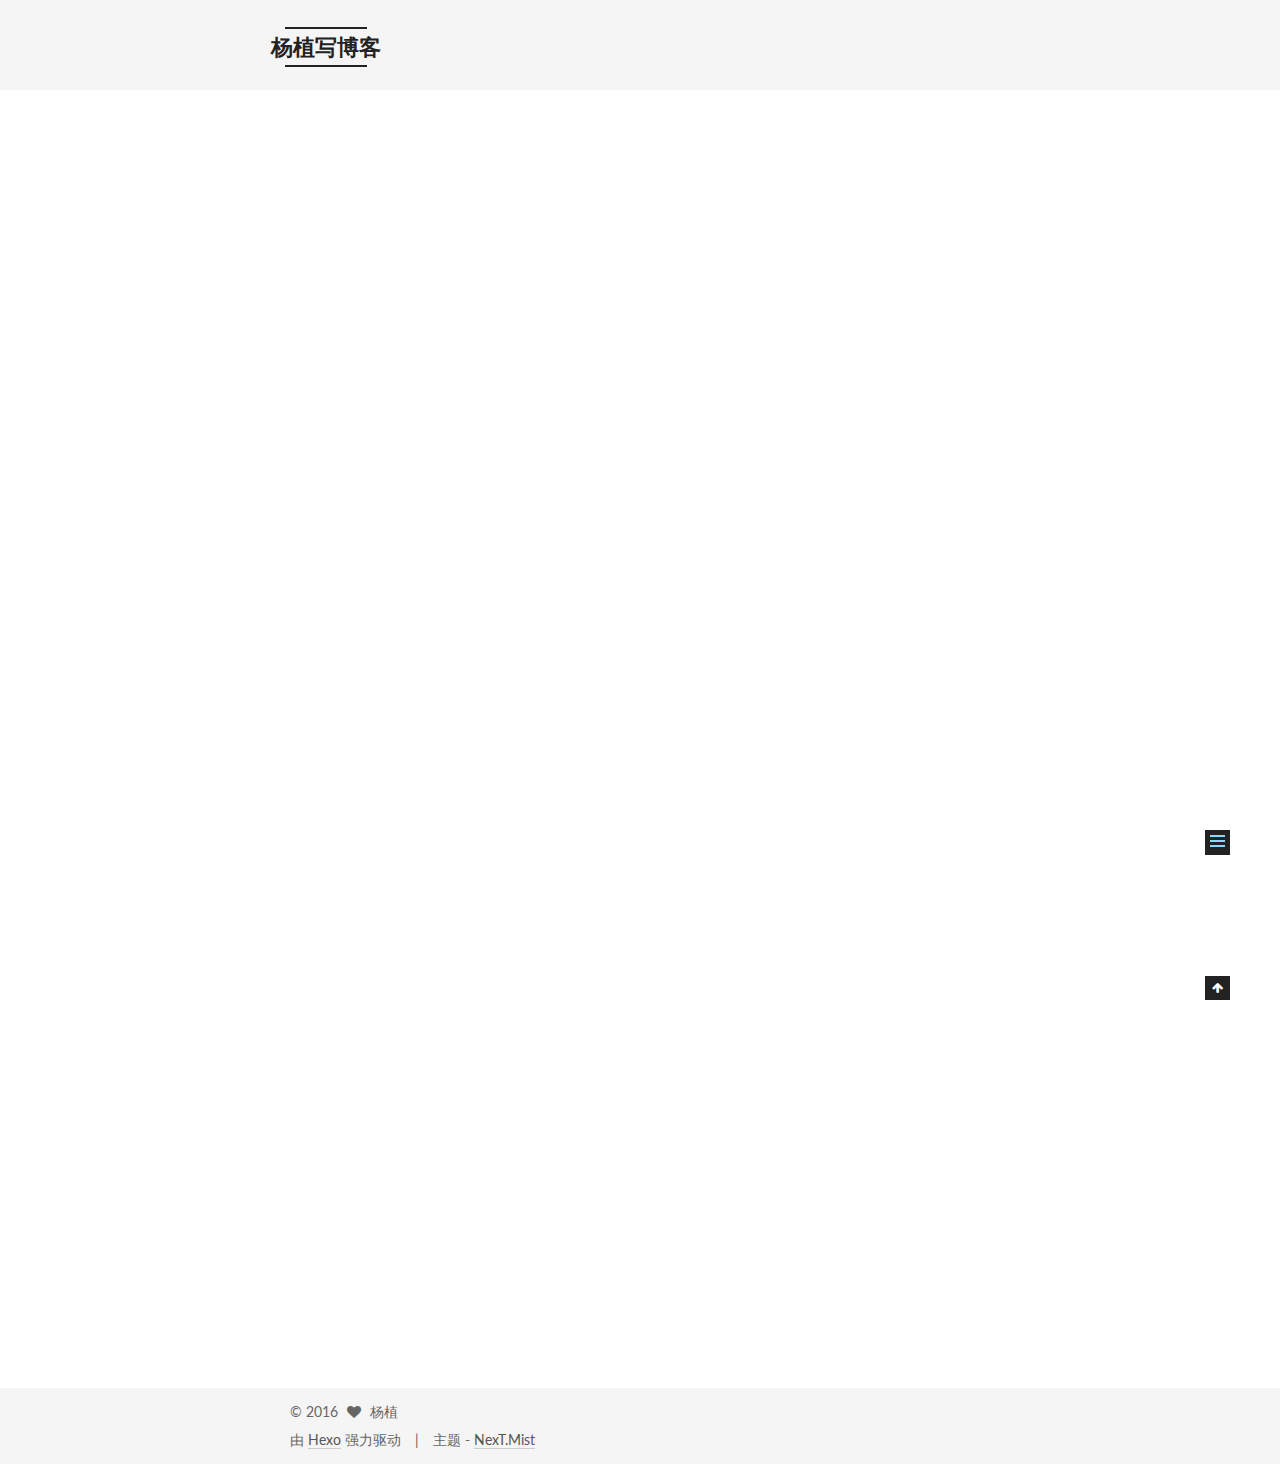
<file: 2016/05/18/hello-world/index.html>
<!doctype html>



  


<html class="theme-next mist use-motion">
<head>
  <meta charset="UTF-8"/>
<meta http-equiv="X-UA-Compatible" content="IE=edge,chrome=1" />
<meta name="viewport" content="width=device-width, initial-scale=1, maximum-scale=1"/>



<meta http-equiv="Cache-Control" content="no-transform" />
<meta http-equiv="Cache-Control" content="no-siteapp" />












  
  
  <link href="/vendors/fancybox/source/jquery.fancybox.css?v=2.1.5" rel="stylesheet" type="text/css" />




  
  
  
  

  
    
    
  

  

  

  

  

  
    
    
    <link href="//fonts.googleapis.com/css?family=Lato:300,300italic,400,400italic,700,700italic&subset=latin,latin-ext" rel="stylesheet" type="text/css">
  






<link href="/vendors/font-awesome/css/font-awesome.min.css?v=4.4.0" rel="stylesheet" type="text/css" />

<link href="/css/main.css?v=5.0.1" rel="stylesheet" type="text/css" />


  <meta name="keywords" content="Hexo, NexT" />








  <link rel="shortcut icon" type="image/x-icon" href="/favicon.ico?v=5.0.1" />






<meta name="description" content="Welcome to Hexo! This is your very first post. Check documentation for more info. If you get any problems when using Hexo, you can find the answer in troubleshooting or you can ask me on GitHub.
Quick">
<meta property="og:type" content="article">
<meta property="og:title" content="Hello World">
<meta property="og:url" content="http://yoursite.com/2016/05/18/hello-world/index.html">
<meta property="og:site_name" content="杨植写博客">
<meta property="og:description" content="Welcome to Hexo! This is your very first post. Check documentation for more info. If you get any problems when using Hexo, you can find the answer in troubleshooting or you can ask me on GitHub.
Quick">
<meta property="og:updated_time" content="2016-05-18T06:45:47.413Z">
<meta name="twitter:card" content="summary">
<meta name="twitter:title" content="Hello World">
<meta name="twitter:description" content="Welcome to Hexo! This is your very first post. Check documentation for more info. If you get any problems when using Hexo, you can find the answer in troubleshooting or you can ask me on GitHub.
Quick">



<script type="text/javascript" id="hexo.configuration">
  var NexT = window.NexT || {};
  var CONFIG = {
    scheme: 'Mist',
    sidebar: {"position":"left","display":"post"},
    fancybox: true,
    motion: true,
    duoshuo: {
      userId: 0,
      author: '博主'
    }
  };
</script>

  <title> Hello World | 杨植写博客 </title>
</head>

<body itemscope itemtype="http://schema.org/WebPage" lang="zh-Hans">

  










  
  
    
  

  <div class="container one-collumn sidebar-position-left page-post-detail ">
    <div class="headband"></div>

    <header id="header" class="header" itemscope itemtype="http://schema.org/WPHeader">
      <div class="header-inner"><div class="site-meta ">
  

  <div class="custom-logo-site-title">
    <a href="/"  class="brand" rel="start">
      <span class="logo-line-before"><i></i></span>
      <span class="site-title">杨植写博客</span>
      <span class="logo-line-after"><i></i></span>
    </a>
  </div>
  <p class="site-subtitle"></p>
</div>

<div class="site-nav-toggle">
  <button>
    <span class="btn-bar"></span>
    <span class="btn-bar"></span>
    <span class="btn-bar"></span>
  </button>
</div>

<nav class="site-nav">
  

  
    <ul id="menu" class="menu">
      
        
        <li class="menu-item menu-item-home">
          <a href="/" rel="section">
            
              <i class="menu-item-icon fa fa-fw fa-home"></i> <br />
            
            首页
          </a>
        </li>
      
        
        <li class="menu-item menu-item-archives">
          <a href="/archives" rel="section">
            
              <i class="menu-item-icon fa fa-fw fa-archive"></i> <br />
            
            归档
          </a>
        </li>
      
        
        <li class="menu-item menu-item-tags">
          <a href="/tags" rel="section">
            
              <i class="menu-item-icon fa fa-fw fa-tags"></i> <br />
            
            标签
          </a>
        </li>
      

      
    </ul>
  

  
</nav>

 </div>
    </header>

    <main id="main" class="main">
      <div class="main-inner">
        <div class="content-wrap">
          <div id="content" class="content">
            

  <div id="posts" class="posts-expand">
    

  
  

  
  
  

  <article class="post post-type-normal " itemscope itemtype="http://schema.org/Article">

    
      <header class="post-header">

        
        
          <h1 class="post-title" itemprop="name headline">
            
            
              
                Hello World
              
            
          </h1>
        

        <div class="post-meta">
          <span class="post-time">
            <span class="post-meta-item-icon">
              <i class="fa fa-calendar-o"></i>
            </span>
            <span class="post-meta-item-text">发表于</span>
            <time itemprop="dateCreated" datetime="2016-05-18T14:45:47+08:00" content="2016-05-18">
              2016-05-18
            </time>
          </span>

          

          
            
          

          

          
          

          
        </div>
      </header>
    


    <div class="post-body" itemprop="articleBody">

      
      

      
        <p>Welcome to <a href="https://hexo.io/" target="_blank" rel="external">Hexo</a>! This is your very first post. Check <a href="https://hexo.io/docs/" target="_blank" rel="external">documentation</a> for more info. If you get any problems when using Hexo, you can find the answer in <a href="https://hexo.io/docs/troubleshooting.html" target="_blank" rel="external">troubleshooting</a> or you can ask me on <a href="https://github.com/hexojs/hexo/issues" target="_blank" rel="external">GitHub</a>.</p>
<h2 id="Quick-Start"><a href="#Quick-Start" class="headerlink" title="Quick Start"></a>Quick Start</h2><h3 id="Create-a-new-post"><a href="#Create-a-new-post" class="headerlink" title="Create a new post"></a>Create a new post</h3><figure class="highlight bash"><table><tr><td class="gutter"><pre><span class="line">1</span><br></pre></td><td class="code"><pre><span class="line">$ hexo new <span class="string">"My New Post"</span></span><br></pre></td></tr></table></figure>
<p>More info: <a href="https://hexo.io/docs/writing.html" target="_blank" rel="external">Writing</a></p>
<h3 id="Run-server"><a href="#Run-server" class="headerlink" title="Run server"></a>Run server</h3><figure class="highlight bash"><table><tr><td class="gutter"><pre><span class="line">1</span><br></pre></td><td class="code"><pre><span class="line">$ hexo server</span><br></pre></td></tr></table></figure>
<p>More info: <a href="https://hexo.io/docs/server.html" target="_blank" rel="external">Server</a></p>
<h3 id="Generate-static-files"><a href="#Generate-static-files" class="headerlink" title="Generate static files"></a>Generate static files</h3><figure class="highlight bash"><table><tr><td class="gutter"><pre><span class="line">1</span><br></pre></td><td class="code"><pre><span class="line">$ hexo generate</span><br></pre></td></tr></table></figure>
<p>More info: <a href="https://hexo.io/docs/generating.html" target="_blank" rel="external">Generating</a></p>
<h3 id="Deploy-to-remote-sites"><a href="#Deploy-to-remote-sites" class="headerlink" title="Deploy to remote sites"></a>Deploy to remote sites</h3><figure class="highlight bash"><table><tr><td class="gutter"><pre><span class="line">1</span><br></pre></td><td class="code"><pre><span class="line">$ hexo deploy</span><br></pre></td></tr></table></figure>
<p>More info: <a href="https://hexo.io/docs/deployment.html" target="_blank" rel="external">Deployment</a></p>

      
    </div>

    <div>
      
        
      
    </div>

    <div>
      
        

      
    </div>

    <footer class="post-footer">
      

      
        <div class="post-nav">
          <div class="post-nav-next post-nav-item">
            
          </div>

          <div class="post-nav-prev post-nav-item">
            
              <a href="/2016/05/18/my-blog/" rel="prev" title="my blog">
                my blog <i class="fa fa-chevron-right"></i>
              </a>
            
          </div>
        </div>
      

      
      
    </footer>
  </article>



    <div class="post-spread">
      
    </div>
  </div>


          </div>
          


          
  <div class="comments" id="comments">
    
  </div>


        </div>
        
          
  
  <div class="sidebar-toggle">
    <div class="sidebar-toggle-line-wrap">
      <span class="sidebar-toggle-line sidebar-toggle-line-first"></span>
      <span class="sidebar-toggle-line sidebar-toggle-line-middle"></span>
      <span class="sidebar-toggle-line sidebar-toggle-line-last"></span>
    </div>
  </div>

  <aside id="sidebar" class="sidebar">
    <div class="sidebar-inner">

      

      
        <ul class="sidebar-nav motion-element">
          <li class="sidebar-nav-toc sidebar-nav-active" data-target="post-toc-wrap" >
            文章目录
          </li>
          <li class="sidebar-nav-overview" data-target="site-overview">
            站点概览
          </li>
        </ul>
      

      <section class="site-overview sidebar-panel ">
        <div class="site-author motion-element" itemprop="author" itemscope itemtype="http://schema.org/Person">
          <img class="site-author-image" itemprop="image"
               src="/images/avatar.gif"
               alt="杨植" />
          <p class="site-author-name" itemprop="name">杨植</p>
          <p class="site-description motion-element" itemprop="description"></p>
        </div>
        <nav class="site-state motion-element">
          <div class="site-state-item site-state-posts">
            <a href="/archives">
              <span class="site-state-item-count">2</span>
              <span class="site-state-item-name">日志</span>
            </a>
          </div>

          

          

        </nav>

        

        <div class="links-of-author motion-element">
          
        </div>

        
        

        
        

      </section>

      
        <section class="post-toc-wrap motion-element sidebar-panel sidebar-panel-active">
          <div class="post-toc">
            
              
            
            
              <div class="post-toc-content"><ol class="nav"><li class="nav-item nav-level-2"><a class="nav-link" href="#Quick-Start"><span class="nav-number">1.</span> <span class="nav-text">Quick Start</span></a><ol class="nav-child"><li class="nav-item nav-level-3"><a class="nav-link" href="#Create-a-new-post"><span class="nav-number">1.1.</span> <span class="nav-text">Create a new post</span></a></li><li class="nav-item nav-level-3"><a class="nav-link" href="#Run-server"><span class="nav-number">1.2.</span> <span class="nav-text">Run server</span></a></li><li class="nav-item nav-level-3"><a class="nav-link" href="#Generate-static-files"><span class="nav-number">1.3.</span> <span class="nav-text">Generate static files</span></a></li><li class="nav-item nav-level-3"><a class="nav-link" href="#Deploy-to-remote-sites"><span class="nav-number">1.4.</span> <span class="nav-text">Deploy to remote sites</span></a></li></ol></li></ol></div>
            
          </div>
        </section>
      

    </div>
  </aside>


        
      </div>
    </main>

    <footer id="footer" class="footer">
      <div class="footer-inner">
        <div class="copyright" >
  
  &copy; 
  <span itemprop="copyrightYear">2016</span>
  <span class="with-love">
    <i class="fa fa-heart"></i>
  </span>
  <span class="author" itemprop="copyrightHolder">杨植</span>
</div>

<div class="powered-by">
  由 <a class="theme-link" href="http://hexo.io">Hexo</a> 强力驱动
</div>

<div class="theme-info">
  主题 -
  <a class="theme-link" href="https://github.com/iissnan/hexo-theme-next">
    NexT.Mist
  </a>
</div>

        

        
      </div>
    </footer>

    <div class="back-to-top">
      <i class="fa fa-arrow-up"></i>
    </div>
  </div>

  

<script type="text/javascript">
  if (Object.prototype.toString.call(window.Promise) !== '[object Function]') {
    window.Promise = null;
  }
</script>









  



  
  <script type="text/javascript" src="/vendors/jquery/index.js?v=2.1.3"></script>

  
  <script type="text/javascript" src="/vendors/fastclick/lib/fastclick.min.js?v=1.0.6"></script>

  
  <script type="text/javascript" src="/vendors/jquery_lazyload/jquery.lazyload.js?v=1.9.7"></script>

  
  <script type="text/javascript" src="/vendors/velocity/velocity.min.js?v=1.2.1"></script>

  
  <script type="text/javascript" src="/vendors/velocity/velocity.ui.min.js?v=1.2.1"></script>

  
  <script type="text/javascript" src="/vendors/fancybox/source/jquery.fancybox.pack.js?v=2.1.5"></script>


  


  <script type="text/javascript" src="/js/src/utils.js?v=5.0.1"></script>

  <script type="text/javascript" src="/js/src/motion.js?v=5.0.1"></script>



  
  

  
  <script type="text/javascript" src="/js/src/scrollspy.js?v=5.0.1"></script>
<script type="text/javascript" src="/js/src/post-details.js?v=5.0.1"></script>



  


  <script type="text/javascript" src="/js/src/bootstrap.js?v=5.0.1"></script>



  



  



  
  
  

  

  

</body>
</html>
</file>
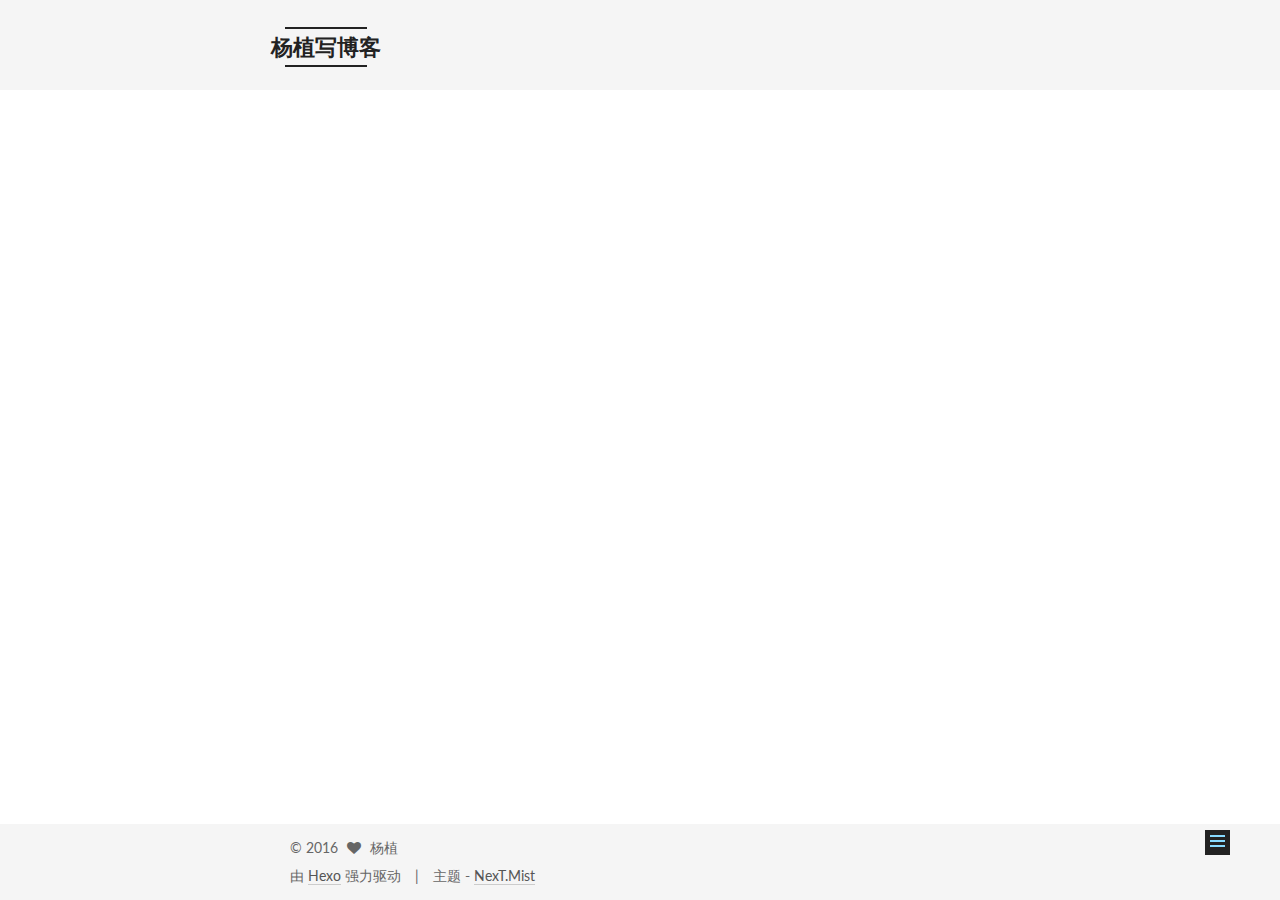
<file: 2016/05/18/my-blog/index.html>
<!doctype html>



  


<html class="theme-next mist use-motion">
<head>
  <meta charset="UTF-8"/>
<meta http-equiv="X-UA-Compatible" content="IE=edge,chrome=1" />
<meta name="viewport" content="width=device-width, initial-scale=1, maximum-scale=1"/>



<meta http-equiv="Cache-Control" content="no-transform" />
<meta http-equiv="Cache-Control" content="no-siteapp" />












  
  
  <link href="/vendors/fancybox/source/jquery.fancybox.css?v=2.1.5" rel="stylesheet" type="text/css" />




  
  
  
  

  
    
    
  

  

  

  

  

  
    
    
    <link href="//fonts.googleapis.com/css?family=Lato:300,300italic,400,400italic,700,700italic&subset=latin,latin-ext" rel="stylesheet" type="text/css">
  






<link href="/vendors/font-awesome/css/font-awesome.min.css?v=4.4.0" rel="stylesheet" type="text/css" />

<link href="/css/main.css?v=5.0.1" rel="stylesheet" type="text/css" />


  <meta name="keywords" content="Hexo, NexT" />








  <link rel="shortcut icon" type="image/x-icon" href="/favicon.ico?v=5.0.1" />






<meta name="description">
<meta property="og:type" content="article">
<meta property="og:title" content="my blog">
<meta property="og:url" content="http://yoursite.com/2016/05/18/my-blog/index.html">
<meta property="og:site_name" content="杨植写博客">
<meta property="og:description">
<meta property="og:updated_time" content="2016-05-18T06:57:11.642Z">
<meta name="twitter:card" content="summary">
<meta name="twitter:title" content="my blog">
<meta name="twitter:description">



<script type="text/javascript" id="hexo.configuration">
  var NexT = window.NexT || {};
  var CONFIG = {
    scheme: 'Mist',
    sidebar: {"position":"left","display":"post"},
    fancybox: true,
    motion: true,
    duoshuo: {
      userId: 0,
      author: '博主'
    }
  };
</script>

  <title> my blog | 杨植写博客 </title>
</head>

<body itemscope itemtype="http://schema.org/WebPage" lang="zh-Hans">

  










  
  
    
  

  <div class="container one-collumn sidebar-position-left page-post-detail ">
    <div class="headband"></div>

    <header id="header" class="header" itemscope itemtype="http://schema.org/WPHeader">
      <div class="header-inner"><div class="site-meta ">
  

  <div class="custom-logo-site-title">
    <a href="/"  class="brand" rel="start">
      <span class="logo-line-before"><i></i></span>
      <span class="site-title">杨植写博客</span>
      <span class="logo-line-after"><i></i></span>
    </a>
  </div>
  <p class="site-subtitle"></p>
</div>

<div class="site-nav-toggle">
  <button>
    <span class="btn-bar"></span>
    <span class="btn-bar"></span>
    <span class="btn-bar"></span>
  </button>
</div>

<nav class="site-nav">
  

  
    <ul id="menu" class="menu">
      
        
        <li class="menu-item menu-item-home">
          <a href="/" rel="section">
            
              <i class="menu-item-icon fa fa-fw fa-home"></i> <br />
            
            首页
          </a>
        </li>
      
        
        <li class="menu-item menu-item-archives">
          <a href="/archives" rel="section">
            
              <i class="menu-item-icon fa fa-fw fa-archive"></i> <br />
            
            归档
          </a>
        </li>
      
        
        <li class="menu-item menu-item-tags">
          <a href="/tags" rel="section">
            
              <i class="menu-item-icon fa fa-fw fa-tags"></i> <br />
            
            标签
          </a>
        </li>
      

      
    </ul>
  

  
</nav>

 </div>
    </header>

    <main id="main" class="main">
      <div class="main-inner">
        <div class="content-wrap">
          <div id="content" class="content">
            

  <div id="posts" class="posts-expand">
    

  
  

  
  
  

  <article class="post post-type-normal " itemscope itemtype="http://schema.org/Article">

    
      <header class="post-header">

        
        
          <h1 class="post-title" itemprop="name headline">
            
            
              
                my blog
              
            
          </h1>
        

        <div class="post-meta">
          <span class="post-time">
            <span class="post-meta-item-icon">
              <i class="fa fa-calendar-o"></i>
            </span>
            <span class="post-meta-item-text">发表于</span>
            <time itemprop="dateCreated" datetime="2016-05-18T14:57:11+08:00" content="2016-05-18">
              2016-05-18
            </time>
          </span>

          

          
            
          

          

          
          

          
        </div>
      </header>
    


    <div class="post-body" itemprop="articleBody">

      
      

      
        
      
    </div>

    <div>
      
        
      
    </div>

    <div>
      
        

      
    </div>

    <footer class="post-footer">
      

      
        <div class="post-nav">
          <div class="post-nav-next post-nav-item">
            
              <a href="/2016/05/18/hello-world/" rel="next" title="Hello World">
                <i class="fa fa-chevron-left"></i> Hello World
              </a>
            
          </div>

          <div class="post-nav-prev post-nav-item">
            
          </div>
        </div>
      

      
      
    </footer>
  </article>



    <div class="post-spread">
      
    </div>
  </div>


          </div>
          


          
  <div class="comments" id="comments">
    
  </div>


        </div>
        
          
  
  <div class="sidebar-toggle">
    <div class="sidebar-toggle-line-wrap">
      <span class="sidebar-toggle-line sidebar-toggle-line-first"></span>
      <span class="sidebar-toggle-line sidebar-toggle-line-middle"></span>
      <span class="sidebar-toggle-line sidebar-toggle-line-last"></span>
    </div>
  </div>

  <aside id="sidebar" class="sidebar">
    <div class="sidebar-inner">

      

      
        <ul class="sidebar-nav motion-element">
          <li class="sidebar-nav-toc sidebar-nav-active" data-target="post-toc-wrap" >
            文章目录
          </li>
          <li class="sidebar-nav-overview" data-target="site-overview">
            站点概览
          </li>
        </ul>
      

      <section class="site-overview sidebar-panel ">
        <div class="site-author motion-element" itemprop="author" itemscope itemtype="http://schema.org/Person">
          <img class="site-author-image" itemprop="image"
               src="/images/avatar.gif"
               alt="杨植" />
          <p class="site-author-name" itemprop="name">杨植</p>
          <p class="site-description motion-element" itemprop="description"></p>
        </div>
        <nav class="site-state motion-element">
          <div class="site-state-item site-state-posts">
            <a href="/archives">
              <span class="site-state-item-count">2</span>
              <span class="site-state-item-name">日志</span>
            </a>
          </div>

          

          

        </nav>

        

        <div class="links-of-author motion-element">
          
        </div>

        
        

        
        

      </section>

      
        <section class="post-toc-wrap motion-element sidebar-panel sidebar-panel-active">
          <div class="post-toc">
            
              
            
            
              <p class="post-toc-empty">此文章未包含目录</p>
            
          </div>
        </section>
      

    </div>
  </aside>


        
      </div>
    </main>

    <footer id="footer" class="footer">
      <div class="footer-inner">
        <div class="copyright" >
  
  &copy; 
  <span itemprop="copyrightYear">2016</span>
  <span class="with-love">
    <i class="fa fa-heart"></i>
  </span>
  <span class="author" itemprop="copyrightHolder">杨植</span>
</div>

<div class="powered-by">
  由 <a class="theme-link" href="http://hexo.io">Hexo</a> 强力驱动
</div>

<div class="theme-info">
  主题 -
  <a class="theme-link" href="https://github.com/iissnan/hexo-theme-next">
    NexT.Mist
  </a>
</div>

        

        
      </div>
    </footer>

    <div class="back-to-top">
      <i class="fa fa-arrow-up"></i>
    </div>
  </div>

  

<script type="text/javascript">
  if (Object.prototype.toString.call(window.Promise) !== '[object Function]') {
    window.Promise = null;
  }
</script>









  



  
  <script type="text/javascript" src="/vendors/jquery/index.js?v=2.1.3"></script>

  
  <script type="text/javascript" src="/vendors/fastclick/lib/fastclick.min.js?v=1.0.6"></script>

  
  <script type="text/javascript" src="/vendors/jquery_lazyload/jquery.lazyload.js?v=1.9.7"></script>

  
  <script type="text/javascript" src="/vendors/velocity/velocity.min.js?v=1.2.1"></script>

  
  <script type="text/javascript" src="/vendors/velocity/velocity.ui.min.js?v=1.2.1"></script>

  
  <script type="text/javascript" src="/vendors/fancybox/source/jquery.fancybox.pack.js?v=2.1.5"></script>


  


  <script type="text/javascript" src="/js/src/utils.js?v=5.0.1"></script>

  <script type="text/javascript" src="/js/src/motion.js?v=5.0.1"></script>



  
  

  
  <script type="text/javascript" src="/js/src/scrollspy.js?v=5.0.1"></script>
<script type="text/javascript" src="/js/src/post-details.js?v=5.0.1"></script>



  


  <script type="text/javascript" src="/js/src/bootstrap.js?v=5.0.1"></script>



  



  



  
  
  

  

  

</body>
</html>
</file>
<file: css/main.css>
/* normalize.css v3.0.2 | MIT License | git.io/normalize */
html {
  font-family: sans-serif; /* 1 */
  -ms-text-size-adjust: 100%; /* 2 */
  -webkit-text-size-adjust: 100%; /* 2 */
}
body {
  margin: 0;
}
article,
aside,
details,
figcaption,
figure,
footer,
header,
hgroup,
main,
menu,
nav,
section,
summary {
  display: block;
}
audio,
canvas,
progress,
video {
  display: inline-block; /* 1 */
  vertical-align: baseline; /* 2 */
}
audio:not([controls]) {
  display: none;
  height: 0;
}
[hidden],
template {
  display: none;
}
a {
  background-color: transparent;
}
a:active,
a:hover {
  outline: 0;
}
abbr[title] {
  border-bottom: 1px dotted;
}
b,
strong {
  font-weight: bold;
}
dfn {
  font-style: italic;
}
h1 {
  font-size: 2em;
  margin: 0.67em 0;
}
mark {
  background: #ff0;
  color: #000;
}
small {
  font-size: 80%;
}
sub,
sup {
  font-size: 75%;
  line-height: 0;
  position: relative;
  vertical-align: baseline;
}
sup {
  top: -0.5em;
}
sub {
  bottom: -0.25em;
}
img {
  border: 0;
}
svg:not(:root) {
  overflow: hidden;
}
figure {
  margin: 1em 40px;
}
hr {
  -moz-box-sizing: content-box;
  box-sizing: content-box;
  height: 0;
}
pre {
  overflow: auto;
}
code,
kbd,
pre,
samp {
  font-family: monospace, monospace;
  font-size: 1em;
}
button,
input,
optgroup,
select,
textarea {
  color: inherit; /* 1 */
  font: inherit; /* 2 */
  margin: 0; /* 3 */
}
button {
  overflow: visible;
}
button,
select {
  text-transform: none;
}
button,
html input[type="button"],
input[type="reset"],
input[type="submit"] {
  -webkit-appearance: button; /* 2 */
  cursor: pointer; /* 3 */
}
button[disabled],
html input[disabled] {
  cursor: default;
}
button::-moz-focus-inner,
input::-moz-focus-inner {
  border: 0;
  padding: 0;
}
input {
  line-height: normal;
}
input[type="checkbox"],
input[type="radio"] {
  box-sizing: border-box; /* 1 */
  padding: 0; /* 2 */
}
input[type="number"]::-webkit-inner-spin-button,
input[type="number"]::-webkit-outer-spin-button {
  height: auto;
}
input[type="search"] {
  -webkit-appearance: textfield; /* 1 */
  -moz-box-sizing: content-box;
  -webkit-box-sizing: content-box; /* 2 */
  box-sizing: content-box;
}
input[type="search"]::-webkit-search-cancel-button,
input[type="search"]::-webkit-search-decoration {
  -webkit-appearance: none;
}
fieldset {
  border: 1px solid #c0c0c0;
  margin: 0 2px;
  padding: 0.35em 0.625em 0.75em;
}
legend {
  border: 0; /* 1 */
  padding: 0; /* 2 */
}
textarea {
  overflow: auto;
}
optgroup {
  font-weight: bold;
}
table {
  border-collapse: collapse;
  border-spacing: 0;
}
td,
th {
  padding: 0;
}
::selection {
  background: #262a30;
  color: #fff;
}
body {
  position: relative;
  font-family: 'Lato', "PingFang SC", "Microsoft YaHei", sans-serif;
  font-size: 14px;
  line-height: 2;
  color: #555;
  background: #fff;
}
@media (max-width: 767px) {
  body {
    padding-right: 0 !important;
  }
}
@media (min-width: 768px) and (max-width: 991px) {
  body {
    padding-right: 0 !important;
  }
}
@media (min-width: 1600px) {
  body {
    font-size: 16px;
  }
}
h1,
h2,
h3,
h4,
h5,
h6 {
  margin: 0;
  padding: 0;
  font-weight: bold;
  line-height: 1.5;
  font-family: 'Lato', "PingFang SC", "Microsoft YaHei", sans-serif;
}
h2,
h3,
h4,
h5,
h6 {
  margin: 20px 0 15px;
}
h1 {
  font-size: 24px;
}
@media (max-width: 767px) {
  h1 {
    font-size: 20px;
  }
}
h2 {
  font-size: 22px;
}
@media (max-width: 767px) {
  h2 {
    font-size: 18px;
  }
}
h3 {
  font-size: 20px;
}
@media (max-width: 767px) {
  h3 {
    font-size: 16px;
  }
}
h4 {
  font-size: 18px;
}
@media (max-width: 767px) {
  h4 {
    font-size: 14px;
  }
}
h5 {
  font-size: 16px;
}
@media (max-width: 767px) {
  h5 {
    font-size: 12px;
  }
}
h6 {
  font-size: 14px;
}
@media (max-width: 767px) {
  h6 {
    font-size: 10px;
  }
}
p {
  margin: 0 0 25px 0;
}
a {
  color: #555;
  text-decoration: none;
  border-bottom: 1px solid #999;
  word-wrap: break-word;
}
a:hover {
  color: #222;
  border-bottom-color: #222;
}
ul {
  list-style: none;
}
blockquote {
  margin: 0;
  padding: 0;
}
img {
  display: block;
  margin: auto;
  max-width: 100%;
  height: auto;
}
hr {
  margin: 40px 0;
  height: 3px;
  border: none;
  background-color: #ddd;
  background-image: repeating-linear-gradient(-45deg, #fff, #fff 4px, transparent 4px, transparent 8px);
}
blockquote {
  padding: 0 15px;
  color: #666;
  border-left: 4px solid #ddd;
}
blockquote cite::before {
  content: "-";
  padding: 0 5px;
}
dt {
  font-weight: 700;
}
dd {
  margin: 0;
  padding: 0;
}
.text-left {
  text-align: left;
}
.text-center {
  text-align: center;
}
.text-right {
  text-align: right;
}
.text-justify {
  text-align: justify;
}
.text-nowrap {
  white-space: nowrap;
}
.text-lowercase {
  text-transform: lowercase;
}
.text-uppercase {
  text-transform: uppercase;
}
.text-capitalize {
  text-transform: capitalize;
}
.center-block {
  display: block;
  margin-left: auto;
  margin-right: auto;
}
.clearfix:before,
.clearfix:after {
  content: " ";
  display: table;
}
.clearfix:after {
  clear: both;
}
.pullquote {
  width: 45%;
}
.pullquote.left {
  float: left;
  margin-left: 5px;
  margin-right: 10px;
}
.pullquote.right {
  float: right;
  margin-left: 10px;
  margin-right: 5px;
}
.affix.affix.affix {
  position: fixed;
}
.translation {
  margin-top: -20px;
  font-size: 14px;
  color: #999;
}
.scrollbar-measure {
  width: 100px;
  height: 100px;
  overflow: scroll;
  position: absolute;
  top: -9999px;
}
.use-motion .motion-element {
  opacity: 0;
}
#local-search-input {
  padding: 3px;
  border: none;
  text-indent: 14px;
  border-radius: 0;
  width: 140px;
  outline: none;
  border-bottom: 1px solid #999;
  background: inherit;
  opacity: 0.5;
}
#local-search-input:focus {
  opacity: 1;
}
.search-icon {
  position: absolute;
  top: 9px;
}
table {
  margin: 20px 0;
  width: 100%;
  border-collapse: collapse;
  border-spacing: 0;
  border: 1px solid #ddd;
  font-size: 14px;
  table-layout: fixed;
  word-wrap: break-all;
}
table>tbody>tr:nth-of-type(odd) {
  background-color: #f9f9f9;
}
table>tbody>tr:hover {
  background-color: #f5f5f5;
}
caption,
th,
td {
  padding: 8px;
  text-align: left;
  vertical-align: middle;
  font-weight: normal;
}
th,
td {
  border-bottom: 3px solid #ddd;
  border-right: 1px solid #eee;
}
th {
  padding-bottom: 10px;
  font-weight: 700;
}
td {
  border-bottom-width: 1px;
}
html,
body {
  height: 100%;
}
.container {
  position: relative;
  min-height: 100%;
}
.header-inner {
  margin: 0 auto;
  padding: 100px 0 70px;
  width: 700px;
}
@media (min-width: 1600px) {
  .container .header-inner {
    width: 900px;
  }
}
.main {
  padding-bottom: 150px;
}
.main-inner {
  margin: 0 auto;
  width: 700px;
}
@media (min-width: 1600px) {
  .container .main-inner {
    width: 900px;
  }
}
.footer {
  position: absolute;
  left: 0;
  bottom: 0;
  width: 100%;
  min-height: 50px;
}
.footer-inner {
  box-sizing: border-box;
  margin: 20px auto;
  width: 700px;
}
@media (min-width: 1600px) {
  .container .footer-inner {
    width: 900px;
  }
}
pre,
.highlight {
  overflow: auto;
  margin: 20px 0;
  padding: 15px;
  font-size: 13px;
  color: #4d4d4c;
  background: #f7f7f7;
  line-height: 1.6;
}
pre,
code {
  font-family: consolas, Menlo, "PingFang SC", "Microsoft YaHei", monospace;
}
code {
  padding: 2px 4px;
  word-break: break-all;
  color: #555;
  background: #eee;
  border-radius: 4px;
  font-size: 13px;
}
pre code {
  padding: 0;
  color: #4d4d4c;
  background: none;
  text-shadow: none;
}
.highlight pre {
  border: none;
  margin: 0;
  padding: 1px;
}
.highlight table {
  margin: 0;
  width: auto;
  border: none;
}
.highlight td {
  border: none;
  padding: 0;
}
.highlight figcaption {
  font-size: 1em;
  color: #4d4d4c;
  line-height: 1em;
  margin-bottom: 1em;
}
.highlight figcaption:before,
.highlight figcaption:after {
  content: " ";
  display: table;
}
.highlight figcaption:after {
  clear: both;
}
.highlight figcaption a {
  float: right;
  color: #4d4d4c;
}
.highlight figcaption a:hover {
  border-bottom-color: #4d4d4c;
}
.highlight .gutter pre {
  color: #666;
  text-align: right;
  padding-right: 20px;
}
.highlight .line {
  height: 20px;
}
.gist table {
  width: auto;
}
.gist table td {
  border: none;
}
pre .comment {
  color: #8e908c;
}
pre .variable,
pre .attribute,
pre .tag,
pre .regexp,
pre .ruby .constant,
pre .xml .tag .title,
pre .xml .pi,
pre .xml .doctype,
pre .html .doctype,
pre .css .id,
pre .css .class,
pre .css .pseudo {
  color: #c82829;
}
pre .number,
pre .preprocessor,
pre .built_in,
pre .literal,
pre .params,
pre .constant,
pre .command {
  color: #f5871f;
}
pre .ruby .class .title,
pre .css .rules .attribute,
pre .string,
pre .value,
pre .inheritance,
pre .header,
pre .ruby .symbol,
pre .xml .cdata,
pre .special,
pre .number,
pre .formula {
  color: #718c00;
}
pre .title,
pre .css .hexcolor {
  color: #3e999f;
}
pre .function,
pre .python .decorator,
pre .python .title,
pre .ruby .function .title,
pre .ruby .title .keyword,
pre .perl .sub,
pre .javascript .title,
pre .coffeescript .title {
  color: #4271ae;
}
pre .keyword,
pre .javascript .function {
  color: #8959a8;
}
.full-image.full-image.full-image {
  border: none;
  max-width: 100%;
  width: auto;
  margin: 20px auto;
}
@media (min-width: 992px) {
  .full-image.full-image.full-image {
    max-width: none;
    width: 126%;
    margin: 0 -13%;
  }
}
.blockquote-center,
.page-home .post-type-quote blockquote,
.page-post-detail .post-type-quote blockquote {
  position: relative;
  margin: 40px 0;
  padding: 0;
  border-left: none;
  text-align: center;
}
.blockquote-center::before,
.page-home .post-type-quote blockquote::before,
.page-post-detail .post-type-quote blockquote::before,
.blockquote-center::after,
.page-home .post-type-quote blockquote::after,
.page-post-detail .post-type-quote blockquote::after {
  position: absolute;
  content: ' ';
  display: block;
  width: 100%;
  height: 24px;
  opacity: 0.2;
  background-repeat: no-repeat;
  background-position: 0 -6px;
  background-size: 22px 22px;
}
.blockquote-center::before,
.page-home .post-type-quote blockquote::before,
.page-post-detail .post-type-quote blockquote::before {
  top: -20px;
  background-image: url("../images/quote-l.svg");
  border-top: 1px solid #ccc;
}
.blockquote-center::after,
.page-home .post-type-quote blockquote::after,
.page-post-detail .post-type-quote blockquote::after {
  bottom: -20px;
  background-image: url("../images/quote-r.svg");
  border-bottom: 1px solid #ccc;
  background-position: 100% 8px;
}
.blockquote-center p,
.page-home .post-type-quote blockquote p,
.page-post-detail .post-type-quote blockquote p,
.blockquote-center div,
.page-home .post-type-quote blockquote div,
.page-post-detail .post-type-quote blockquote div {
  text-align: center;
}
.post .post-body .group-picture img {
  box-sizing: border-box;
  padding: 0 3px;
  border: none;
}
.post .group-picture-row {
  overflow: hidden;
  margin-top: 6px;
}
.post .group-picture-row:first-child {
  margin-top: 0;
}
.post .group-picture-column {
  float: left;
}
.page-post-detail .post-body .group-picture-column {
  float: none;
  margin-top: 10px;
  width: auto !important;
}
.page-post-detail .post-body .group-picture-column img {
  margin: 0 auto;
}
.page-archive .group-picture-container {
  overflow: hidden;
}
.page-archive .group-picture-row {
  float: left;
}
.page-archive .group-picture-row:first-child {
  margin-top: 6px;
}
.page-archive .group-picture-column {
  max-width: 150px;
  max-height: 150px;
}
.btn {
  display: inline-block;
  padding: 0 20px;
  font-size: 14px;
  color: #fff;
  background: #222;
  border: 2px solid #222;
  text-decoration: none;
  border-radius: 0;
  transition-property: background-color;
  transition-duration: 0.2s;
  transition-timing-function: ease-in-out;
  transition-delay: 0s;
}
.btn:hover,
.post-more-link .btn:hover {
  border-color: #222;
  color: #222;
  background: #fff;
}
.btn-bar {
  display: block;
  width: 22px;
  height: 2px;
  background: #555;
  border-radius: 1px;
}
.btn-bar+.btn-bar {
  margin-top: 4px;
}
.pagination {
  margin: 120px 0 40px;
  text-align: center;
  border-top: 1px solid #eee;
}
.page-number-basic,
.pagination .prev,
.pagination .next,
.pagination .page-number,
.pagination .space {
  display: inline-block;
  position: relative;
  top: -1px;
  margin: 0 10px;
  padding: 0 10px;
  line-height: 30px;
}
@media (max-width: 767px) {
  .page-number-basic,
  .pagination .prev,
  .pagination .next,
  .pagination .page-number,
  .pagination .space {
    margin: 0 5px;
  }
}
.pagination .prev,
.pagination .next,
.pagination .page-number {
  border-bottom: 0;
  border-top: 1px solid #eee;
  transition-property: border-color;
  transition-duration: 0.2s;
  transition-timing-function: ease-in-out;
  transition-delay: 0s;
}
.pagination .prev:hover,
.pagination .next:hover,
.pagination .page-number:hover {
  border-top-color: #222;
}
.pagination .space {
  padding: 0;
  margin: 0;
}
.pagination .prev {
  margin-left: 0;
}
.pagination .next {
  margin-right: 0;
}
.pagination .page-number.current {
  color: #fff;
  background: #ccc;
  border-top-color: #ccc;
}
@media (max-width: 767px) {
  .pagination {
    border-top: none;
  }
  .pagination .prev,
  .pagination .next,
  .pagination .page-number {
    margin-bottom: 10px;
    border-top: 0;
    border-bottom: 1px solid #eee;
  }
  .pagination .prev:hover,
  .pagination .next:hover,
  .pagination .page-number:hover {
    border-bottom-color: #222;
  }
}
.comments {
  margin: 60px 20px 0;
}
.tag-cloud {
  text-align: center;
}
.tag-cloud a {
  display: inline-block;
  margin: 10px;
}
.back-to-top {
  box-sizing: border-box;
  position: fixed;
  bottom: -100px;
  right: 50px;
  z-index: 1050;
  padding: 0 6px;
  width: 25px;
  background: #222;
  font-size: 12px;
  opacity: 1;
  color: #fff;
  cursor: pointer;
  text-align: center;
  -webkit-transform: translateZ(0);
  transition-property: bottom;
  transition-duration: 0.2s;
  transition-timing-function: ease-in-out;
  transition-delay: 0s;
}
@media (max-width: 767px) {
  .back-to-top {
    display: none;
  }
}
@media (min-width: 768px) and (max-width: 991px) {
  .back-to-top {
    display: none;
  }
}
.back-to-top.back-to-top-on {
  bottom: 19px;
}
.header {
  background: #fff;
}
.header-inner {
  position: relative;
}
.headband {
  height: 3px;
  background: #222;
}
.site-meta {
  margin: 0;
  text-align: left;
}
@media (max-width: 767px) {
  .site-meta {
    text-align: center;
  }
}
.brand {
  position: relative;
  display: inline-block;
  padding: 0 40px;
  color: #222;
  background: #222;
  border-bottom: none;
}
.brand:hover {
  color: #222;
}
.logo {
  display: inline-block;
  margin-right: 5px;
  line-height: 36px;
  vertical-align: top;
}
.site-title {
  display: inline-block;
  vertical-align: top;
  line-height: 36px;
  font-size: 20px;
  font-weight: normal;
  font-family: 'Lato', "PingFang SC", "Microsoft YaHei", sans-serif;
}
.site-subtitle {
  margin-top: 10px;
  font-size: 13px;
  color: #999;
}
.use-motion .brand {
  opacity: 0;
}
.use-motion .logo,
.use-motion .site-title,
.use-motion .site-subtitle {
  opacity: 0;
  position: relative;
  top: -10px;
}
.site-nav-toggle {
  display: none;
  position: absolute;
  top: 10px;
  left: 10px;
}
@media (max-width: 767px) {
  .site-nav-toggle {
    display: block;
  }
}
.site-nav-toggle button {
  margin-top: 2px;
  padding: 9px 10px;
  background: transparent;
  border: none;
}
@media (max-width: 767px) {
  .site-nav {
    display: none;
    margin: 0 -10px;
    padding: 0 10px;
    clear: both;
    border-top: 1px solid #ddd;
  }
}
@media (min-width: 768px) and (max-width: 991px) {
  .site-nav {
    display: block !important;
  }
}
@media (min-width: 992px) {
  .site-nav {
    display: block !important;
  }
}
.menu {
  margin-top: 20px;
  padding-left: 0;
  text-align: center;
}
.menu .menu-item {
  display: inline-block;
  margin: 0 10px;
}
@media screen and (max-width: 767px) {
  .menu .menu-item {
    margin-top: 10px;
  }
}
.menu .menu-item a {
  display: block;
  font-size: 13px;
  text-transform: capitalize;
  line-height: inherit;
  border-bottom: 1px solid transparent;
  transition-property: border-color;
  transition-duration: 0.2s;
  transition-timing-function: ease-in-out;
  transition-delay: 0s;
}
.menu .menu-item a:hover {
  border-bottom-color: #222;
}
.menu .menu-item .fa {
  margin-right: 5px;
}
.use-motion .menu-item {
  opacity: 0;
}
.post-body {
  font-family: 'Lato', "PingFang SC", "Microsoft YaHei", sans-serif;
}
@media (max-width: 767px) {
  .post-body {
    word-break: break-word;
  }
}
.post-body .fancybox img {
  display: block !important;
  margin: 0 auto;
  cursor: pointer;
  cursor: zoom-in;
  cursor: -webkit-zoom-in;
}
.post-body .image-caption,
.post-body .figure .caption {
  margin: 10px auto 15px;
  text-align: center;
  font-size: 14px;
  color: #999;
  font-weight: bold;
  line-height: 1;
}
.post-sticky-flag {
  display: inline-block;
  font-size: 16px;
  -ms-transform: rotate(30deg);
  -webkit-transform: rotate(30deg);
  -moz-transform: rotate(30deg);
  -ms-transform: rotate(30deg);
  -o-transform: rotate(30deg);
  transform: rotate(30deg);
}
.posts-expand {
  padding-top: 40px;
}
@media (max-width: 767px) {
  .posts-expand {
    margin: 0 20px;
  }
  .post-body pre,
  .post-body .highlight {
    padding: 10px;
  }
  .post-body pre .gutter pre,
  .post-body .highlight .gutter pre {
    padding-right: 10px;
  }
}
@media (min-width: 992px) {
  .posts-expand .post-body {
    text-align: justify;
  }
}
.posts-expand .post-body h2,
.posts-expand .post-body h3,
.posts-expand .post-body h4,
.posts-expand .post-body h5,
.posts-expand .post-body h6 {
  padding-top: 10px;
}
.posts-expand .post-body h2 .header-anchor,
.posts-expand .post-body h3 .header-anchor,
.posts-expand .post-body h4 .header-anchor,
.posts-expand .post-body h5 .header-anchor,
.posts-expand .post-body h6 .header-anchor {
  float: right;
  margin-left: 10px;
  color: #ccc;
  border-bottom-style: none;
  visibility: hidden;
}
.posts-expand .post-body h2 .header-anchor:hover,
.posts-expand .post-body h3 .header-anchor:hover,
.posts-expand .post-body h4 .header-anchor:hover,
.posts-expand .post-body h5 .header-anchor:hover,
.posts-expand .post-body h6 .header-anchor:hover {
  color: inherit;
}
.posts-expand .post-body h2:hover .header-anchor,
.posts-expand .post-body h3:hover .header-anchor,
.posts-expand .post-body h4:hover .header-anchor,
.posts-expand .post-body h5:hover .header-anchor,
.posts-expand .post-body h6:hover .header-anchor {
  visibility: visible;
}
.posts-expand .post-body ul li {
  list-style: circle;
}
.posts-expand .post-body img {
  box-sizing: border-box;
  margin: auto;
  padding: 3px;
  border: 1px solid #ddd;
}
.posts-expand .fancybox img {
  margin: 0 auto;
}
@media (max-width: 767px) {
  .posts-collapse {
    margin: 0 20px;
  }
  .posts-collapse .post-title,
  .posts-collapse .post-meta {
    display: block;
    width: auto;
    text-align: left;
  }
}
.posts-collapse {
  position: relative;
  z-index: 1010;
  margin-left: 0;
}
.posts-collapse::after {
  content: " ";
  position: absolute;
  top: 20px;
  left: 0;
  margin-left: -2px;
  width: 4px;
  height: 100%;
  background: #f5f5f5;
  z-index: -1;
}
@media (max-width: 767px) {
  .posts-collapse {
    margin: 0 20px;
  }
}
.posts-collapse .collection-title {
  position: relative;
  margin: 60px 0;
}
.posts-collapse .collection-title h2 {
  margin-left: 20px;
}
.posts-collapse .collection-title small {
  color: #bbb;
}
.posts-collapse .collection-title::before {
  content: " ";
  position: absolute;
  left: 0;
  top: 50%;
  margin-left: -4px;
  margin-top: -4px;
  width: 8px;
  height: 8px;
  background: #bbb;
  border-radius: 50%;
}
.posts-collapse .post {
  margin: 30px 0;
}
.posts-collapse .post-header {
  position: relative;
  transition-duration: 0.2s;
  transition-timing-function: ease-in-out;
  transition-delay: 0s;
  transition-property: border;
  border-bottom: 1px dashed #ccc;
}
.posts-collapse .post-header::before {
  content: " ";
  position: absolute;
  left: 0;
  top: 12px;
  width: 6px;
  height: 6px;
  margin-left: -4px;
  background: #bbb;
  border-radius: 50%;
  border: 1px solid #fff;
  transition-duration: 0.2s;
  transition-timing-function: ease-in-out;
  transition-delay: 0s;
  transition-property: background;
}
.posts-collapse .post-header:hover {
  border-bottom-color: #666;
}
.posts-collapse .post-header:hover::before {
  background: #222;
}
.posts-collapse .post-meta {
  position: absolute;
  font-size: 12px;
  left: 20px;
  top: 5px;
}
.posts-collapse .post-comments-count {
  display: none;
}
.posts-collapse .post-title {
  margin-left: 60px;
  font-size: 16px;
  font-weight: normal;
  line-height: inherit;
}
.posts-collapse .post-title::after {
  margin-left: 3px;
  opacity: 0.6;
}
.posts-collapse .post-title a {
  color: #666;
  border-bottom: none;
}
.page-home .post-type-quote .post-header,
.page-post-detail .post-type-quote .post-header,
.page-home .post-type-quote .post-tags,
.page-post-detail .post-type-quote .post-tags {
  display: none;
}
.posts-expand .post-title {
  font-size: 26px;
  text-align: center;
  word-break: break-word;
  font-weight: 400;
}
@media (max-width: 767px) {
  .posts-expand .post-title {
    font-size: 22px;
  }
}
.posts-expand .post-title-link {
  display: inline-block;
  position: relative;
  color: #555;
  border-bottom: none;
  line-height: 1.2;
  vertical-align: top;
}
.posts-expand .post-title-link::before {
  content: "";
  position: absolute;
  width: 100%;
  height: 2px;
  bottom: 0;
  left: 0;
  background-color: #000;
  visibility: hidden;
  -webkit-transform: scaleX(0);
  -moz-transform: scaleX(0);
  -ms-transform: scaleX(0);
  -o-transform: scaleX(0);
  transform: scaleX(0);
  transition-duration: 0.2s;
  transition-timing-function: ease-in-out;
  transition-delay: 0s;
}
.posts-expand .post-title-link:hover::before {
  visibility: visible;
  -webkit-transform: scaleX(1);
  -moz-transform: scaleX(1);
  -ms-transform: scaleX(1);
  -o-transform: scaleX(1);
  transform: scaleX(1);
}
.posts-expand .post-title-link .fa {
  font-size: 16px;
}
.posts-expand .post-meta {
  margin: 3px 0 60px 0;
  color: #999;
  font-family: 'Lato', "PingFang SC", "Microsoft YaHei", sans-serif;
  font-size: 12px;
  text-align: center;
}
.posts-expand .post-meta .post-category-list {
  display: inline-block;
  margin: 0;
  padding: 3px;
}
.posts-expand .post-meta .post-category-list-link {
  color: #999;
}
.post-meta-item-icon {
  display: none;
  margin-right: 3px;
}
@media (min-width: 768px) and (max-width: 991px) {
  .post-meta-item-icon {
    display: inline-block;
  }
}
@media (max-width: 767px) {
  .post-meta-item-icon {
    display: inline-block;
  }
}
@media (min-width: 768px) and (max-width: 991px) {
  .post-meta-item-text {
    display: none;
  }
}
@media (max-width: 767px) {
  .post-meta-item-text {
    display: none;
  }
}
@media (max-width: 767px) {
  .posts-expand .post-comments-count {
    display: none;
  }
}
.post-more-link {
  margin-top: 50px;
}
.post-more-link .btn {
  color: #555;
  font-size: 14px;
  background: transparent;
  border-radius: 0;
  line-height: 2;
}
.posts-expand .post-tags {
  margin-top: 40px;
  text-align: center;
}
.posts-expand .post-tags a {
  display: inline-block;
  margin-right: 10px;
  font-size: 13px;
}
.post-nav {
  overflow: hidden;
  margin-top: 60px;
  padding: 10px;
  white-space: nowrap;
  border-top: 1px solid #eee;
}
.post-nav-item {
  display: inline-block;
  width: 50%;
  white-space: normal;
}
.post-nav-item a {
  position: relative;
  display: inline-block;
  line-height: 25px;
  font-size: 14px;
  color: #555;
  border-bottom: none;
}
.post-nav-item a:hover {
  color: #222;
  border-bottom: none;
}
.post-nav-item a:active {
  top: 2px;
}
.post-nav-item a i {
  font-size: 12px;
}
.post-nav-prev {
  text-align: right;
}
.posts-expand .post-eof {
  display: block;
  margin: 80px auto 60px;
  width: 8%;
  height: 1px;
  background: #ccc;
  text-align: center;
}
.post:last-child .post-eof.post-eof.post-eof {
  display: none;
}
.post-gallery {
  display: table;
  table-layout: fixed;
  width: 100%;
  border-collapse: separate;
}
.post-gallery-row {
  display: table-row;
}
.post-gallery .post-gallery-img {
  display: table-cell;
  text-align: center;
  vertical-align: middle;
  border: none;
}
.post-gallery .post-gallery-img img {
  max-width: 100%;
  max-height: 100%;
  border: none;
}
.fancybox-close,
.fancybox-close:hover {
  border: none;
}
.sidebar {
  position: fixed;
  right: 0;
  top: 0;
  bottom: 0;
  width: 0;
  z-index: 1040;
  box-shadow: inset 0 2px 6px #000;
  background: #222;
  -webkit-transform: translateZ(0);
}
.sidebar a {
  color: #999;
  border-bottom-color: #555;
}
.sidebar a:hover {
  color: #eee;
}
@media (min-width: 768px) and (max-width: 991px) {
  .sidebar {
    display: none !important;
  }
}
@media (max-width: 767px) {
  .sidebar {
    display: none !important;
  }
}
.sidebar-inner {
  position: relative;
  padding: 20px 10px;
  color: #999;
  text-align: center;
}
.sidebar-toggle {
  position: fixed;
  right: 50px;
  bottom: 45px;
  width: 15px;
  height: 15px;
  padding: 5px;
  background: #222;
  line-height: 0;
  z-index: 1050;
  cursor: pointer;
  -webkit-transform: translateZ(0);
}
@media (min-width: 768px) and (max-width: 991px) {
  .sidebar-toggle {
    display: none;
  }
}
@media (max-width: 767px) {
  .sidebar-toggle {
    display: none;
  }
}
.sidebar-toggle-line {
  position: relative;
  display: inline-block;
  vertical-align: top;
  height: 2px;
  width: 100%;
  background: #fff;
  margin-top: 3px;
}
.sidebar-toggle-line:first-child {
  margin-top: 0;
}
.site-author-image {
  display: block;
  margin: 0 auto;
  padding: 2px;
  max-width: 96px;
  height: auto;
  border: 2px solid #333;
}
.site-author-name {
  margin: 5px 0 0;
  text-align: center;
  color: #f5f5f5;
  font-weight: normal;
}
.site-description {
  margin-top: 5px;
  text-align: center;
  font-size: 14px;
  color: #999;
}
.site-state {
  overflow: hidden;
  line-height: 1.4;
  white-space: nowrap;
  text-align: center;
}
.site-state-item {
  display: inline-block;
  padding: 0 15px;
  border-left: 1px solid #333;
}
.site-state-item:first-child {
  border-left: none;
}
.site-state-item a {
  border-bottom: none;
}
.site-state-item-count {
  display: block;
  text-align: center;
  color: inherit;
  font-weight: 600;
  font-size: 18px;
}
.site-state-item-name {
  font-size: 13px;
  color: inherit;
}
.feed-link {
  margin-top: 20px;
}
.feed-link a {
  display: inline-block;
  padding: 0 15px;
  color: #fc6423;
  border: 1px solid #fc6423;
  border-radius: 4px;
}
.feed-link a i {
  color: #fc6423;
  font-size: 14px;
}
.feed-link a:hover {
  color: #fff;
  background: #fc6423;
}
.feed-link a:hover i {
  color: #fff;
}
.links-of-author {
  margin-top: 20px;
}
.links-of-author a {
  display: inline-block;
  vertical-align: middle;
  margin-right: 10px;
  margin-bottom: 10px;
  border-bottom-color: #555;
  font-size: 13px;
}
.links-of-author a:before {
  display: inline-block;
  vertical-align: middle;
  margin-right: 3px;
  content: " ";
  width: 4px;
  height: 4px;
  border-radius: 50%;
  background: #9ac3ff;
}
.links-of-blogroll {
  font-size: 13px;
}
.links-of-blogroll-title {
  margin-top: 20px;
  font-size: 14px;
  font-weight: 600;
}
.links-of-blogroll-list {
  margin: 0;
  padding: 0;
}
.links-of-blogroll-item {
  padding: 2px 10px;
}
.sidebar-nav {
  margin: 0 0 20px;
  padding-left: 0;
}
.sidebar-nav li {
  display: inline-block;
  cursor: pointer;
  border-bottom: 1px solid transparent;
  font-size: 14px;
  color: #555;
}
.sidebar-nav li:hover {
  color: #f5f5f5;
}
.page-post-detail .sidebar-nav-toc {
  padding: 0 5px;
}
.page-post-detail .sidebar-nav-overview {
  margin-left: 10px;
}
.sidebar-nav .sidebar-nav-active {
  color: #87daff;
  border-bottom-color: #87daff;
}
.sidebar-nav .sidebar-nav-active:hover {
  color: #87daff;
}
.sidebar-panel {
  display: none;
}
.sidebar-panel-active {
  display: block;
}
.post-toc-empty {
  font-size: 14px;
  color: #666;
}
.post-toc-wrap {
  overflow: hidden;
}
.post-toc {
  overflow: auto;
}
.post-toc ol {
  margin: 0;
  padding: 0 2px 5px 10px;
  text-align: left;
  list-style: none;
  font-size: 14px;
}
.post-toc ol > ol {
  padding-left: 0;
}
.post-toc ol a {
  transition-duration: 0.2s;
  transition-timing-function: ease-in-out;
  transition-delay: 0s;
  transition-property: all;
  color: #999;
  border-bottom-color: #555;
}
.post-toc ol a:hover {
  color: #ccc;
  border-bottom-color: #ccc;
}
.post-toc .nav-item {
  overflow: hidden;
  text-overflow: ellipsis;
  white-space: nowrap;
  line-height: 1.8;
}
.post-toc .nav .nav-child {
  display: none;
}
.post-toc .nav .active > .nav-child {
  display: block;
}
.post-toc .nav .active-current > .nav-child {
  display: block;
}
.post-toc .nav .active-current > .nav-child > .nav-item {
  display: block;
}
.post-toc .nav .active > a {
  color: #87daff;
  border-bottom-color: #87daff;
}
.post-toc .nav .active-current > a {
  color: #87daff;
}
.post-toc .nav .active-current > a:hover {
  color: #87daff;
}
.footer {
  font-size: 14px;
  color: #999;
}
.footer img {
  border: none;
}
.footer-inner {
  text-align: center;
}
.with-love {
  display: inline-block;
  margin: 0 5px;
}
.powered-by,
.theme-info {
  display: inline-block;
}
.powered-by {
  margin-right: 10px;
}
.powered-by::after {
  content: "|";
  padding-left: 10px;
}
.cc-license {
  margin-top: 10px;
  text-align: center;
}
.cc-license .cc-opacity {
  opacity: 0.7;
  border-bottom: none;
}
.cc-license .cc-opacity:hover {
  opacity: 0.9;
}
.cc-license img {
  display: inline-block;
}
.theme-next #ds-thread #ds-reset {
  color: #555;
}
.theme-next #ds-thread #ds-reset .ds-replybox {
  margin-bottom: 30px;
}
.theme-next #ds-thread #ds-reset .ds-replybox .ds-avatar,
.theme-next #ds-reset .ds-avatar img {
  box-shadow: none;
}
.theme-next #ds-thread #ds-reset .ds-textarea-wrapper {
  border-color: #c7d4e1;
  background: none;
  border-top-right-radius: 3px;
  border-top-left-radius: 3px;
}
.theme-next #ds-thread #ds-reset .ds-textarea-wrapper textarea {
  height: 60px;
}
.theme-next #ds-reset .ds-rounded-top {
  border-radius: 0;
}
.theme-next #ds-thread #ds-reset .ds-post-toolbar {
  box-sizing: border-box;
  border: 1px solid #c7d4e1;
  background: #f6f8fa;
}
.theme-next #ds-thread #ds-reset .ds-post-options {
  height: 40px;
  border: none;
  background: none;
}
.theme-next #ds-thread #ds-reset .ds-toolbar-buttons {
  top: 11px;
}
.theme-next #ds-thread #ds-reset .ds-sync {
  top: 5px;
}
.theme-next #ds-thread #ds-reset .ds-post-button {
  top: 4px;
  right: 5px;
  width: 90px;
  height: 30px;
  border: 1px solid #c5ced7;
  border-radius: 3px;
  background-image: linear-gradient(#fbfbfc, #f5f7f9);
  color: #60676d;
}
.theme-next #ds-thread #ds-reset .ds-post-button:hover {
  background-position: 0 -30px;
  color: #60676d;
}
.theme-next #ds-thread #ds-reset .ds-comments-info {
  padding: 10px 0;
}
.theme-next #ds-thread #ds-reset .ds-sort {
  display: none;
}
.theme-next #ds-thread #ds-reset li.ds-tab a.ds-current {
  border: none;
  background: #f6f8fa;
  color: #60676d;
}
.theme-next #ds-thread #ds-reset li.ds-tab a.ds-current:hover {
  background-color: #e9f0f7;
  color: #60676d;
}
.theme-next #ds-thread #ds-reset li.ds-tab a {
  border-radius: 2px;
  padding: 5px;
}
.theme-next #ds-thread #ds-reset .ds-login-buttons p {
  color: #999;
  line-height: 36px;
}
.theme-next #ds-thread #ds-reset .ds-login-buttons .ds-service-list li {
  height: 28px;
}
.theme-next #ds-thread #ds-reset .ds-service-list a {
  background: none;
  padding: 5px;
  border: 1px solid;
  border-radius: 3px;
  text-align: center;
}
.theme-next #ds-thread #ds-reset .ds-service-list a:hover {
  color: #fff;
  background: #666;
}
.theme-next #ds-thread #ds-reset .ds-service-list .ds-weibo {
  color: #fc9b00;
  border-color: #fc9b00;
}
.theme-next #ds-thread #ds-reset .ds-service-list .ds-weibo:hover {
  background: #fc9b00;
}
.theme-next #ds-thread #ds-reset .ds-service-list .ds-qq {
  color: #60a3ec;
  border-color: #60a3ec;
}
.theme-next #ds-thread #ds-reset .ds-service-list .ds-qq:hover {
  background: #60a3ec;
}
.theme-next #ds-thread #ds-reset .ds-service-list .ds-renren {
  color: #2e7ac4;
  border-color: #2e7ac4;
}
.theme-next #ds-thread #ds-reset .ds-service-list .ds-renren:hover {
  background: #2e7ac4;
}
.theme-next #ds-thread #ds-reset .ds-service-list .ds-douban {
  color: #37994c;
  border-color: #37994c;
}
.theme-next #ds-thread #ds-reset .ds-service-list .ds-douban:hover {
  background: #37994c;
}
.theme-next #ds-thread #ds-reset .ds-service-list .ds-kaixin {
  color: #fef20d;
  border-color: #fef20d;
}
.theme-next #ds-thread #ds-reset .ds-service-list .ds-kaixin:hover {
  background: #fef20d;
}
.theme-next #ds-thread #ds-reset .ds-service-list .ds-netease {
  color: #f00;
  border-color: #f00;
}
.theme-next #ds-thread #ds-reset .ds-service-list .ds-netease:hover {
  background: #f00;
}
.theme-next #ds-thread #ds-reset .ds-service-list .ds-sohu {
  color: #ffcb05;
  border-color: #ffcb05;
}
.theme-next #ds-thread #ds-reset .ds-service-list .ds-sohu:hover {
  background: #ffcb05;
}
.theme-next #ds-thread #ds-reset .ds-service-list .ds-baidu {
  color: #2831e0;
  border-color: #2831e0;
}
.theme-next #ds-thread #ds-reset .ds-service-list .ds-baidu:hover {
  background: #2831e0;
}
.theme-next #ds-thread #ds-reset .ds-service-list .ds-google {
  color: #166bec;
  border-color: #166bec;
}
.theme-next #ds-thread #ds-reset .ds-service-list .ds-google:hover {
  background: #166bec;
}
.theme-next #ds-thread #ds-reset .ds-service-list .ds-weixin {
  color: #00ce0d;
  border-color: #00ce0d;
}
.theme-next #ds-thread #ds-reset .ds-service-list .ds-weixin:hover {
  background: #00ce0d;
}
.theme-next #ds-thread #ds-reset .ds-service-list .ds-more-services {
  border: none;
}
.theme-next #ds-thread #ds-reset .ds-service-list .ds-more-services:hover {
  background: none;
}
.theme-next #ds-reset .duoshuo-ua-admin {
  display: inline-block;
  color: #f00;
}
.theme-next #ds-reset .duoshuo-ua-platform,
.theme-next #ds-reset .duoshuo-ua-browser {
  color: #ccc;
}
.theme-next #ds-reset .duoshuo-ua-platform .fa,
.theme-next #ds-reset .duoshuo-ua-browser .fa {
  display: inline-block;
  margin-right: 3px;
}
.theme-next #ds-reset .duoshuo-ua-separator {
  display: inline-block;
  margin-left: 5px;
}
.theme-next .this_ua {
  background-color: #ccc !important;
  border-radius: 4px;
  padding: 0 5px !important;
  margin: 1px 1px !important;
  border: 1px solid #bbb !important;
  color: #fff;
  display: inline-block !important;
}
.theme-next .this_ua.admin {
  background-color: #d9534f !important;
  border-color: #d9534f !important;
}
.theme-next .this_ua.platform.iOS,
.theme-next .this_ua.platform.Mac,
.theme-next .this_ua.platform.Windows {
  background-color: #39b3d7 !important;
  border-color: #46b8da !important;
}
.theme-next .this_ua.platform.Linux {
  background-color: #3a3a3a !important;
  border-color: #1f1f1f !important;
}
.theme-next .this_ua.platform.Android {
  background-color: #00c47d !important;
  border-color: #01b171 !important;
}
.theme-next .this_ua.browser.Mobile,
.theme-next .this_ua.browser.Chrome {
  background-color: #5cb85c !important;
  border-color: #4cae4c !important;
}
.theme-next .this_ua.browser.Firefox {
  background-color: #f0ad4e !important;
  border-color: #eea236 !important;
}
.theme-next .this_ua.browser.Maxthon,
.theme-next .this_ua.browser.IE {
  background-color: #428bca !important;
  border-color: #357ebd !important;
}
.theme-next .this_ua.browser.baidu,
.theme-next .this_ua.browser.UCBrowser,
.theme-next .this_ua.browser.Opera {
  background-color: #d9534f !important;
  border-color: #d43f3a !important;
}
.theme-next .this_ua.browser.Android,
.theme-next .this_ua.browser.QQBrowser {
  background-color: #78ace9 !important;
  border-color: #4cae4c !important;
}
.post-spread {
  margin-top: 20px;
  text-align: center;
}
.jiathis_style {
  display: inline-block;
}
.jiathis_style a {
  border: none;
}
.post-spread {
  margin-top: 20px;
  text-align: center;
}
.bdshare-slide-button-box a {
  border: none;
}
.bdsharebuttonbox {
  display: inline-block;
}
.bdsharebuttonbox a {
  border: none;
}
ul.search-result-list {
  padding-left: 0px;
  margin: 0px 5px 0px 8px;
}
p.search-result {
  border-bottom: 1px dashed #ccc;
  padding: 5px 0;
}
a.search-result-title {
  font-weight: bold;
}
a.search-result {
  border-bottom: transparent;
  display: block;
  white-space: nowrap;
  overflow: hidden;
  text-overflow: ellipsis;
}
.search-keyword {
  border-bottom: 1px dashed #4088b8;
  font-weight: bold;
}
#local-search-result {
  height: 90%;
  overflow: auto;
}
.popup {
  display: none;
  position: fixed;
  top: 10%;
  left: 50%;
  width: 700px;
  height: 80%;
  margin-left: -350px;
  padding: 3px 0 0 10px;
  background: #fff;
  color: #333;
  z-index: 9999;
  border-radius: 5px;
}
@media (max-width: 767px) {
  .popup {
    padding: 3px;
    top: 0;
    left: 0;
    margin: 0;
    width: 100%;
    height: 100%;
    border-radius: 0px;
  }
}
.popoverlay {
  position: fixed;
  width: 100%;
  height: 100%;
  top: 0px;
  left: 0px;
  z-index: 2080;
  background-color: rgba(0,0,0,0.3);
}
#local-search-input {
  margin-bottom: 10px;
  width: 50%;
}
.popup-btn-close {
  position: absolute;
  top: 6px;
  right: 14px;
  color: #4ebd79;
  font-size: 14px;
  font-weight: bold;
  text-transform: uppercase;
  cursor: pointer;
}
#no-result {
  position: absolute;
  left: 44%;
  top: 42%;
  color: #ccc;
}
.site-uv,
.site-pv,
.page-pv {
  display: inline-block;
}
.site-uv .busuanzi-value,
.site-pv .busuanzi-value,
.page-pv .busuanzi-value {
  margin: 0 5px;
}
.site-uv {
  margin-right: 10px;
}
.site-uv::after {
  content: "|";
  padding-left: 10px;
}
.use-motion .post {
  opacity: 0;
}
.page-archive .archive-page-counter {
  position: relative;
  top: 3px;
  left: 20px;
}
@media (max-width: 767px) {
  .page-archive .archive-page-counter {
    top: 5px;
  }
}
.page-archive .posts-collapse .archive-move-on {
  position: absolute;
  top: 11px;
  left: 0;
  margin-left: -6px;
  width: 10px;
  height: 10px;
  opacity: 0.5;
  background: #555;
  border: 1px solid #fff;
  border-radius: 50%;
}
.category-all-page .category-all-title {
  text-align: center;
}
.category-all-page .category-all {
  margin-top: 20px;
}
.category-all-page .category-list {
  margin: 0;
  padding: 0;
  list-style: none;
}
.category-all-page .category-list-item {
  margin: 5px 10px;
}
.category-all-page .category-list-count {
  color: #bbb;
}
.category-all-page .category-list-count:before {
  display: inline;
  content: " (";
}
.category-all-page .category-list-count:after {
  display: inline;
  content: ") ";
}
.category-all-page .category-list-child {
  padding-left: 10px;
}
.page-post-detail .sidebar-toggle-line {
  background: #87daff;
}
.page-post-detail .comments {
  overflow: hidden;
}
h1,
h2,
h3,
h4,
h5,
h6 {
  margin: 20px 0 10px;
}
p {
  margin: 0 0 25px 0;
}
a {
  border-bottom-color: #ccc;
}
hr {
  margin: 20px 0;
  height: 2px;
}
.main-inner {
  margin-top: 80px;
}
.header {
  background: #f5f5f5;
}
.header-inner {
  padding: 25px 0 20px;
}
.header-inner:before,
.header-inner:after {
  content: " ";
  display: table;
}
.header-inner:after {
  clear: both;
}
@media (max-width: 767px) {
  .header-inner {
    width: auto;
    margin-bottom: 50px;
    padding: 10px;
  }
}
.site-meta {
  float: left;
  margin-left: -20px;
  line-height: normal;
}
@media (max-width: 767px) {
  .site-meta {
    margin-left: 10px;
  }
}
.site-meta .brand {
  padding: 2px 1px;
  background: none;
}
@media (max-width: 767px) {
  .site-meta .brand {
    display: block;
  }
}
.site-meta .logo {
  display: none;
}
.site-meta .site-title {
  font-size: 22px;
  font-weight: bolder;
}
@media (max-width: 767px) {
  .site-meta .site-title {
    line-height: 34px;
  }
}
.logo-line-before,
.logo-line-after {
  display: block;
  overflow: hidden;
  margin: 0 auto;
  width: 75%;
}
@media (max-width: 767px) {
  .logo-line-before,
  .logo-line-after {
    display: none;
  }
}
.logo-line-before i,
.logo-line-after i {
  position: relative;
  display: block;
  height: 2px;
  background: #222;
}
@media (max-width: 767px) {
  .logo-line-before i,
  .logo-line-after i {
    height: 3px;
  }
}
.use-motion .logo-line-before i {
  left: -100%;
}
.use-motion .logo-line-after i {
  right: -100%;
}
.site-subtitle {
  display: none;
}
.site-nav-toggle {
  position: static;
  float: right;
}
.menu {
  float: right;
  margin: 8px 0 0 0;
}
@media (max-width: 767px) {
  .menu {
    margin: 20px 0 0 0;
    padding: 0;
  }
}
.menu br {
  display: none;
}
.menu .menu-item {
  margin: 0;
}
@media (max-width: 767px) {
  .menu .menu-item {
    display: block;
  }
}
.menu .menu-item a {
  padding: 0 10px;
  background: none;
  border: none;
  border-radius: 2px;
  transition-property: background;
}
@media (max-width: 767px) {
  .menu .menu-item a {
    text-align: left;
  }
}
.menu .menu-item a:hover {
  background: #e1e1e1;
}
.menu a::before {
  display: none;
}
@media (max-width: 767px) {
  .menu a::before {
    display: block;
  }
}
@media (max-width: 767px) {
  .menu {
    float: none;
  }
}
.site-search form {
  display: none;
}
.posts-expand {
  padding-top: 0;
}
.posts-expand .post-title,
.posts-expand .post-meta {
  text-align: left;
}
@media (max-width: 767px) {
  .posts-expand .post-title,
  .posts-expand .post-meta {
    text-align: center;
  }
}
.posts-expand .post-eof {
  display: none;
}
.posts-expand .post {
  margin-top: 120px;
}
.posts-expand .post:first-child {
  margin-top: 0;
}
.posts-expand .post-meta {
  margin-top: 5px;
  margin-bottom: 20px;
}
.posts-expand .post-title {
  position: relative;
  font-size: 26px;
  font-weight: 400;
}
@media (max-width: 767px) {
  .posts-expand .post-title {
    font-size: 20px;
  }
}
@media (min-width: 1600px) {
  .posts-expand .post-title {
    font-size: 26px;
  }
}
.posts-expand .post-title:hover:before {
  background: #222;
}
.posts-expand .post-body img {
  margin: 0;
}
.posts-expand .post-tags {
  text-align: left;
}
.posts-expand .post-tags a {
  padding: 1px 5px;
  background: #f5f5f5;
  border-bottom: none;
}
.posts-expand .post-tags a:hover {
  background: #ccc;
}
.posts-expand .post-nav {
  margin-top: 40px;
}
.post-more-link {
  margin-top: 20px;
  text-align: left;
}
.post-more-link a {
  padding: 0;
  font-size: 14px;
  color: #666;
  background: none;
  border: none;
  border-bottom: 2px solid #666;
  transition-property: border;
}
@media (max-width: 767px) {
  .post-more-link a {
    font-size: 12px;
  }
}
@media (min-width: 1600px) {
  .post-more-link a {
    font-size: 16px;
  }
}
.post-more-link a:hover {
  border-bottom-color: #222;
}
.links-of-blogroll-inline .links-of-blogroll-item {
  display: inline-block;
}
.btn {
  padding: 0 10px;
  border-width: 2px;
  border-radius: 0;
}
.headband {
  display: none;
}
.site-search {
  position: relative;
  float: right;
  margin-top: 5px;
  padding-top: 3px;
}
@media (max-width: 767px) {
  .site-search {
    float: none;
    padding: 0 10px;
  }
}
@media (max-width: 767px) {
  .container .main-inner {
    width: auto;
  }
}
.page-post-detail .post-title,
.page-post-detail .post-meta {
  text-align: center;
}
.page-post-detail .post-title:before {
  display: none;
}
.page-post-detail .post-meta {
  margin-bottom: 60px;
}
.pagination {
  margin: 120px 0 0;
  text-align: left;
}
@media (max-width: 767px) {
  .pagination {
    margin: 80px 10px 0;
    text-align: center;
  }
}
.footer {
  margin-top: 80px;
  padding: 10px 0;
  background: #f5f5f5;
  color: #666;
}
.footer-inner {
  margin: 0 auto;
  text-align: left;
}
@media (max-width: 767px) {
  .footer-inner {
    width: auto;
    text-align: center;
  }
}
</file>
